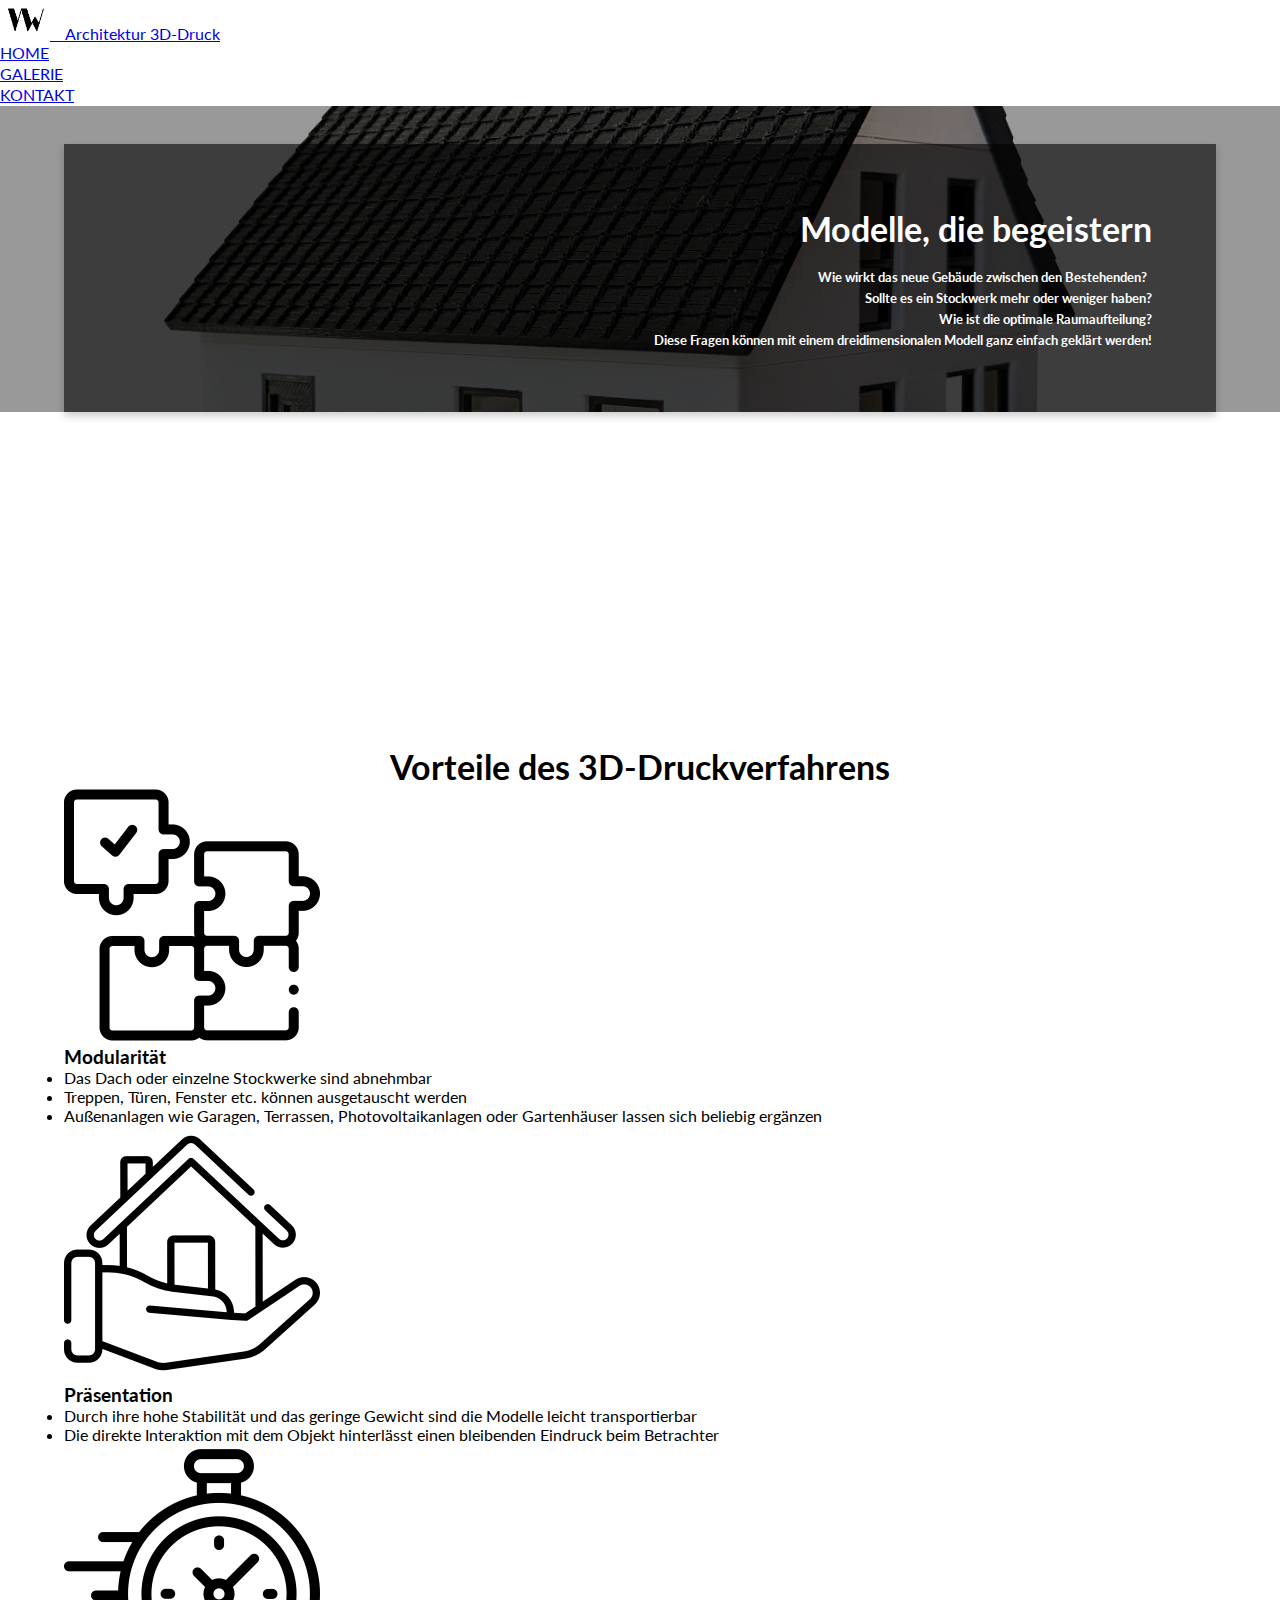
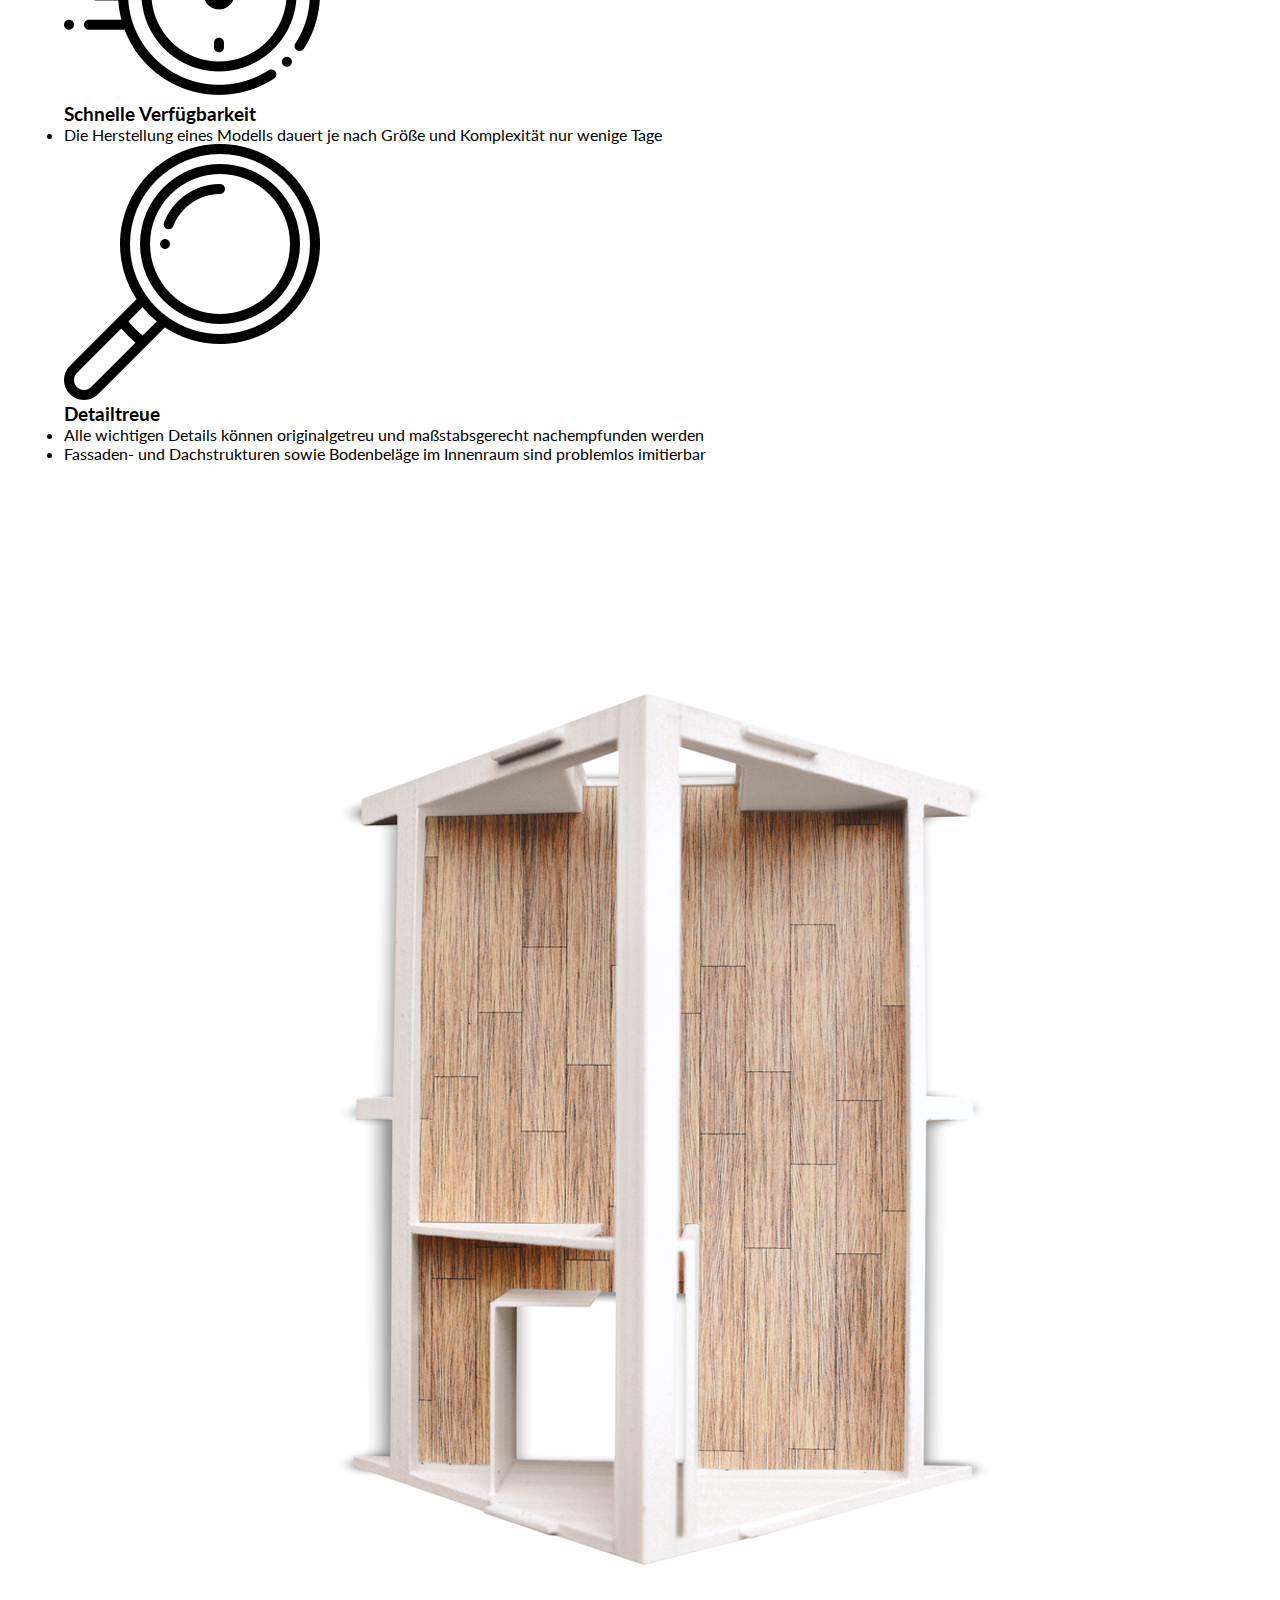
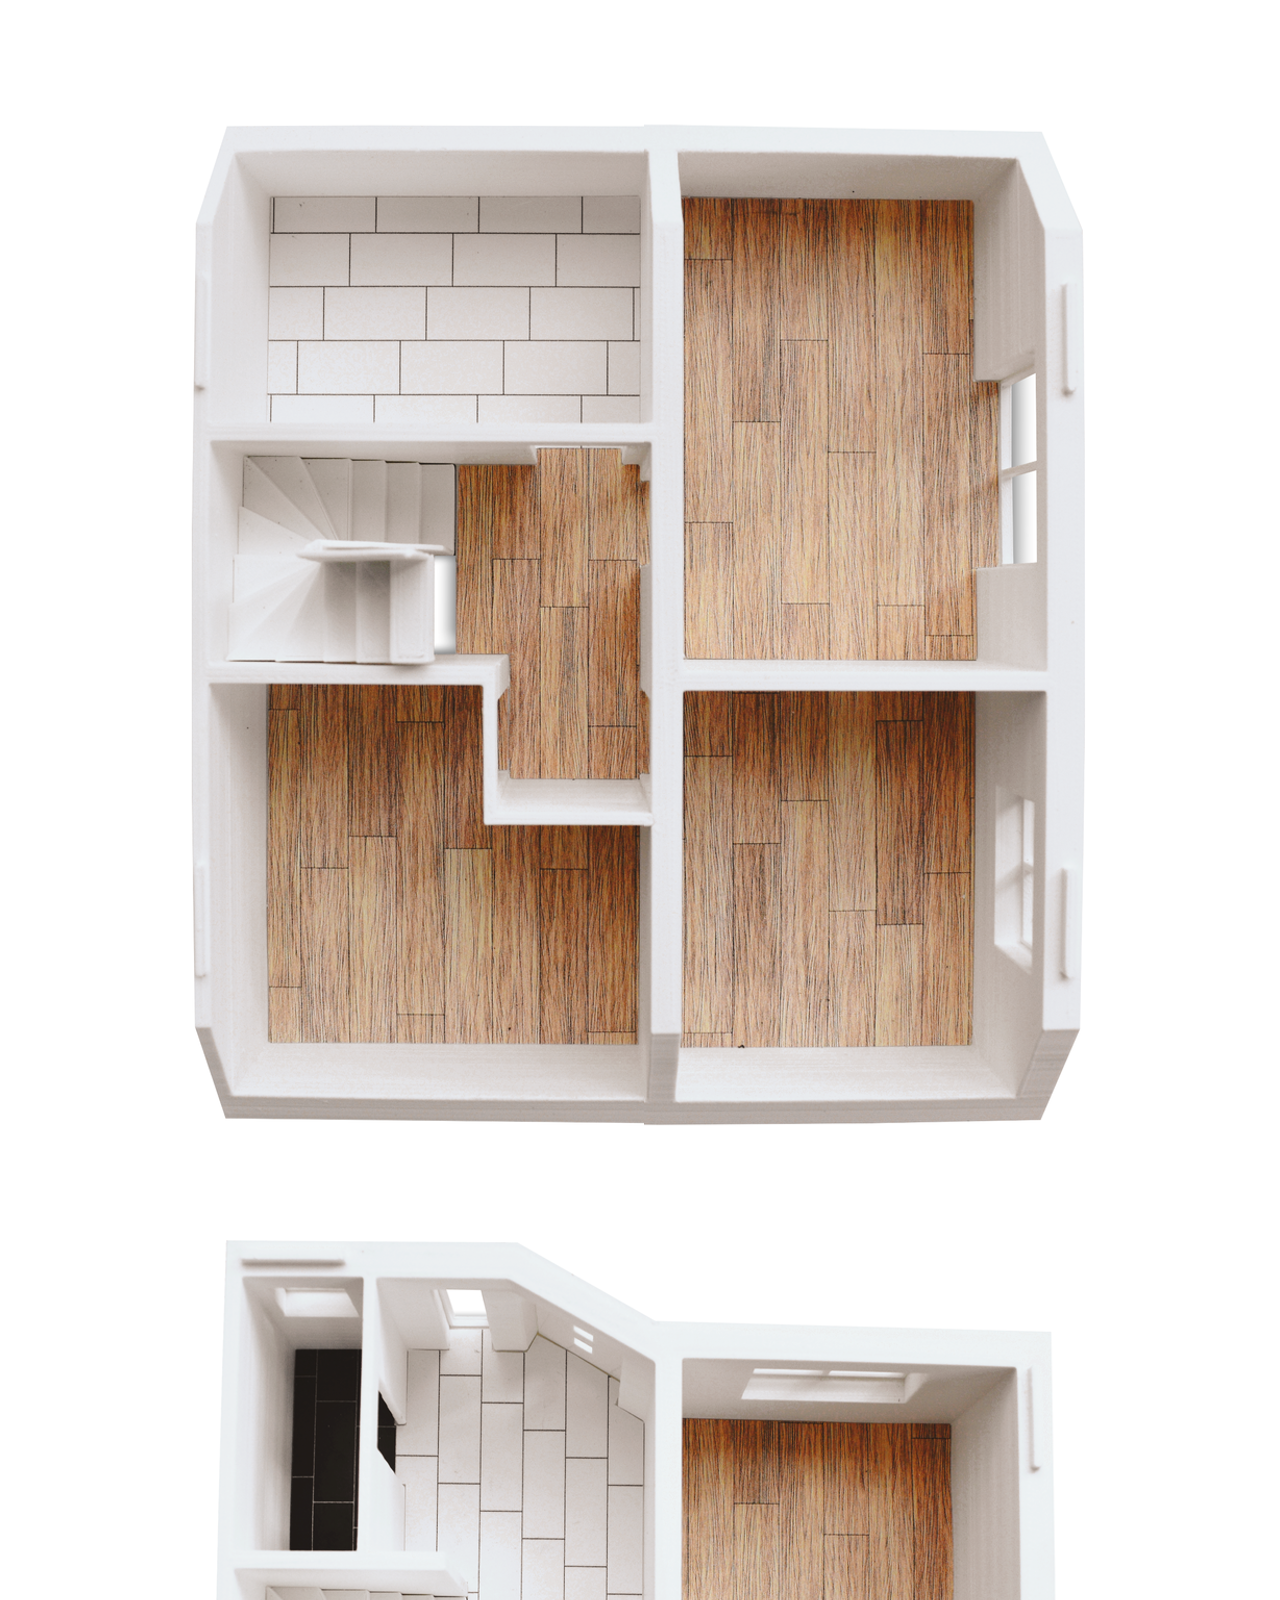
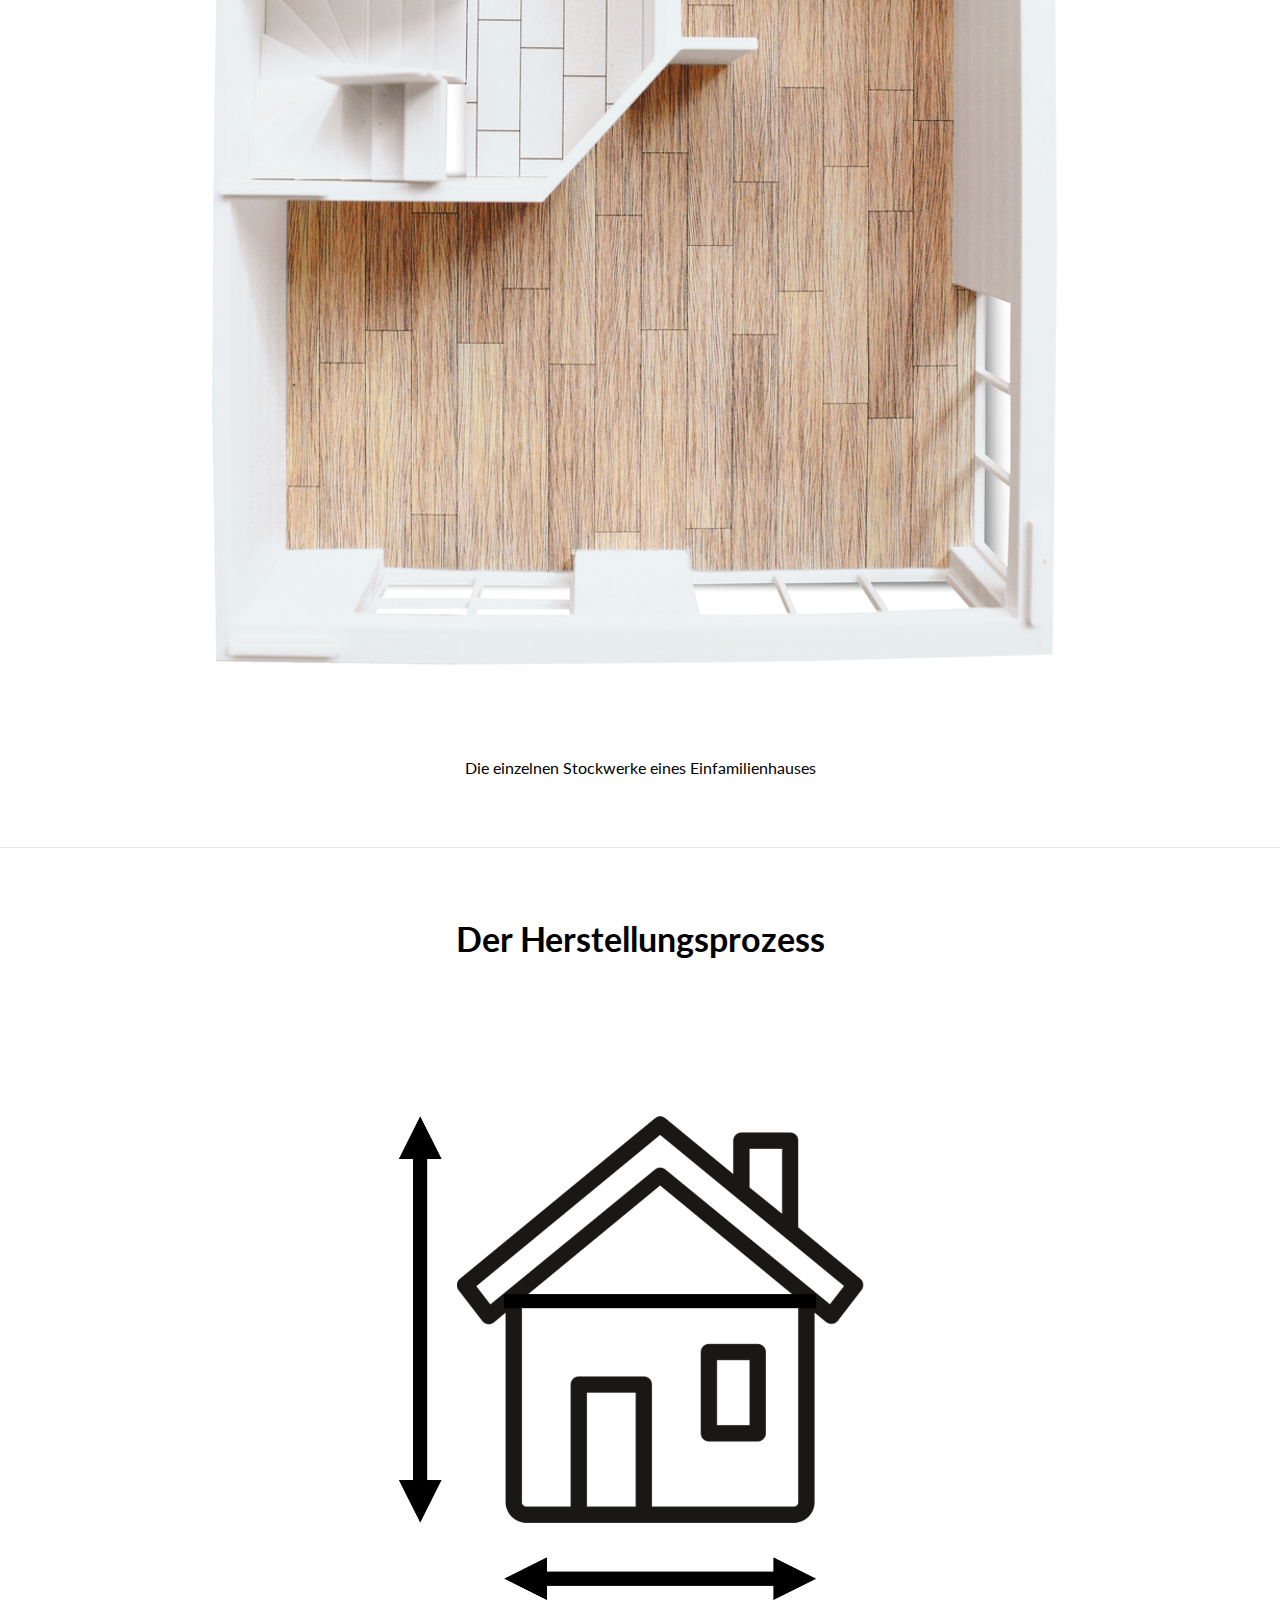
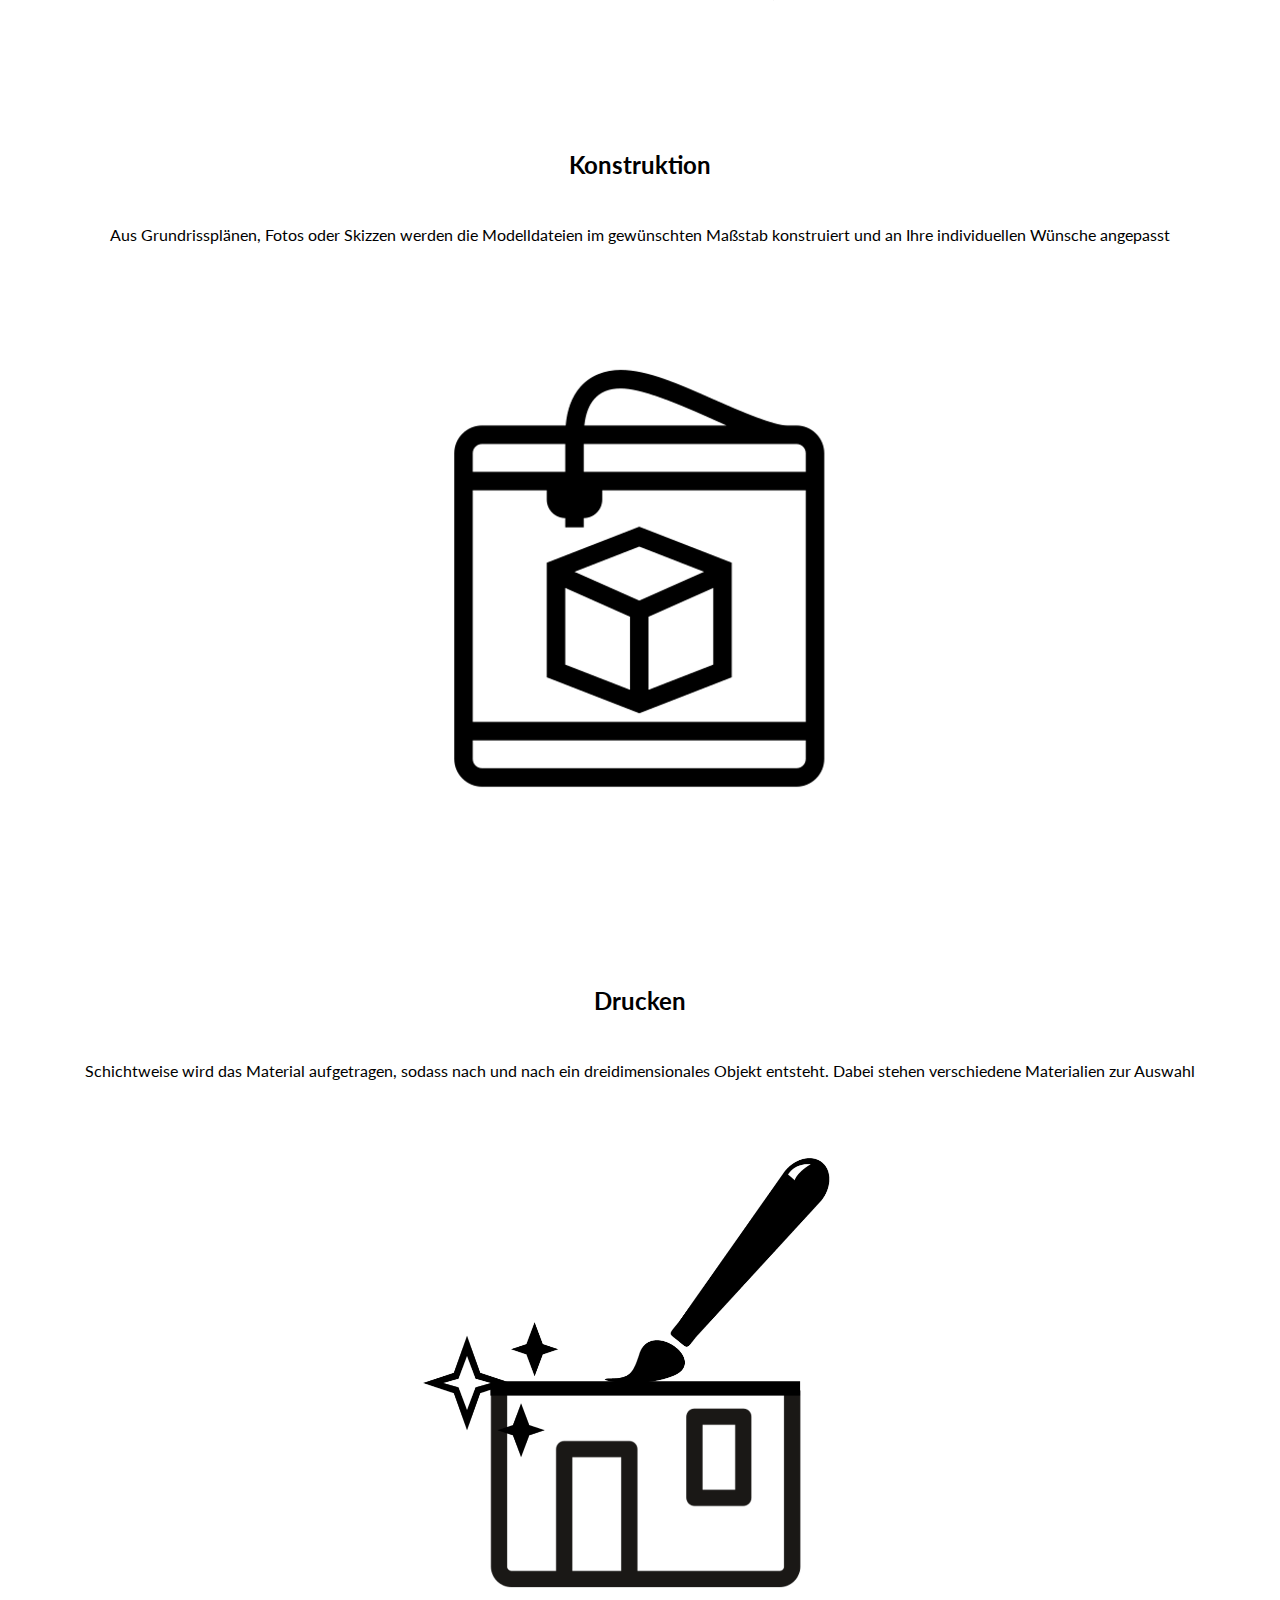
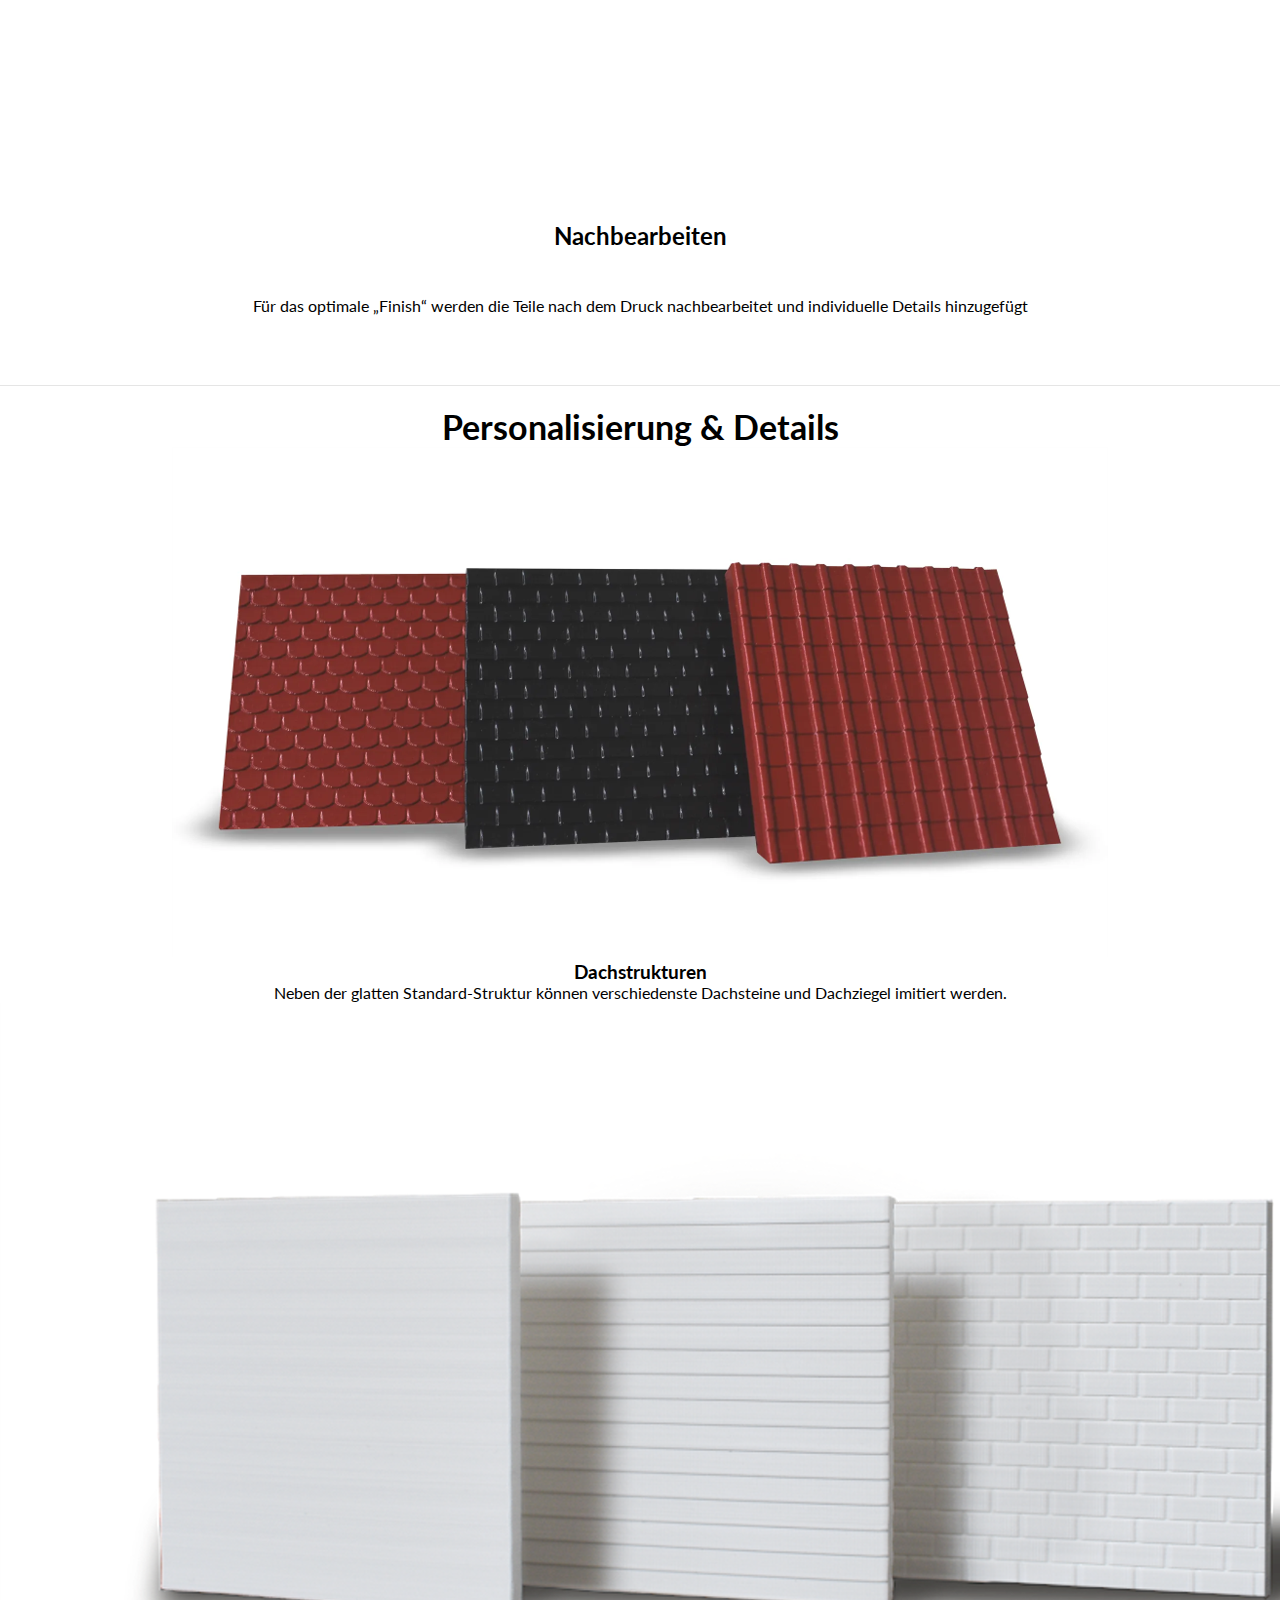
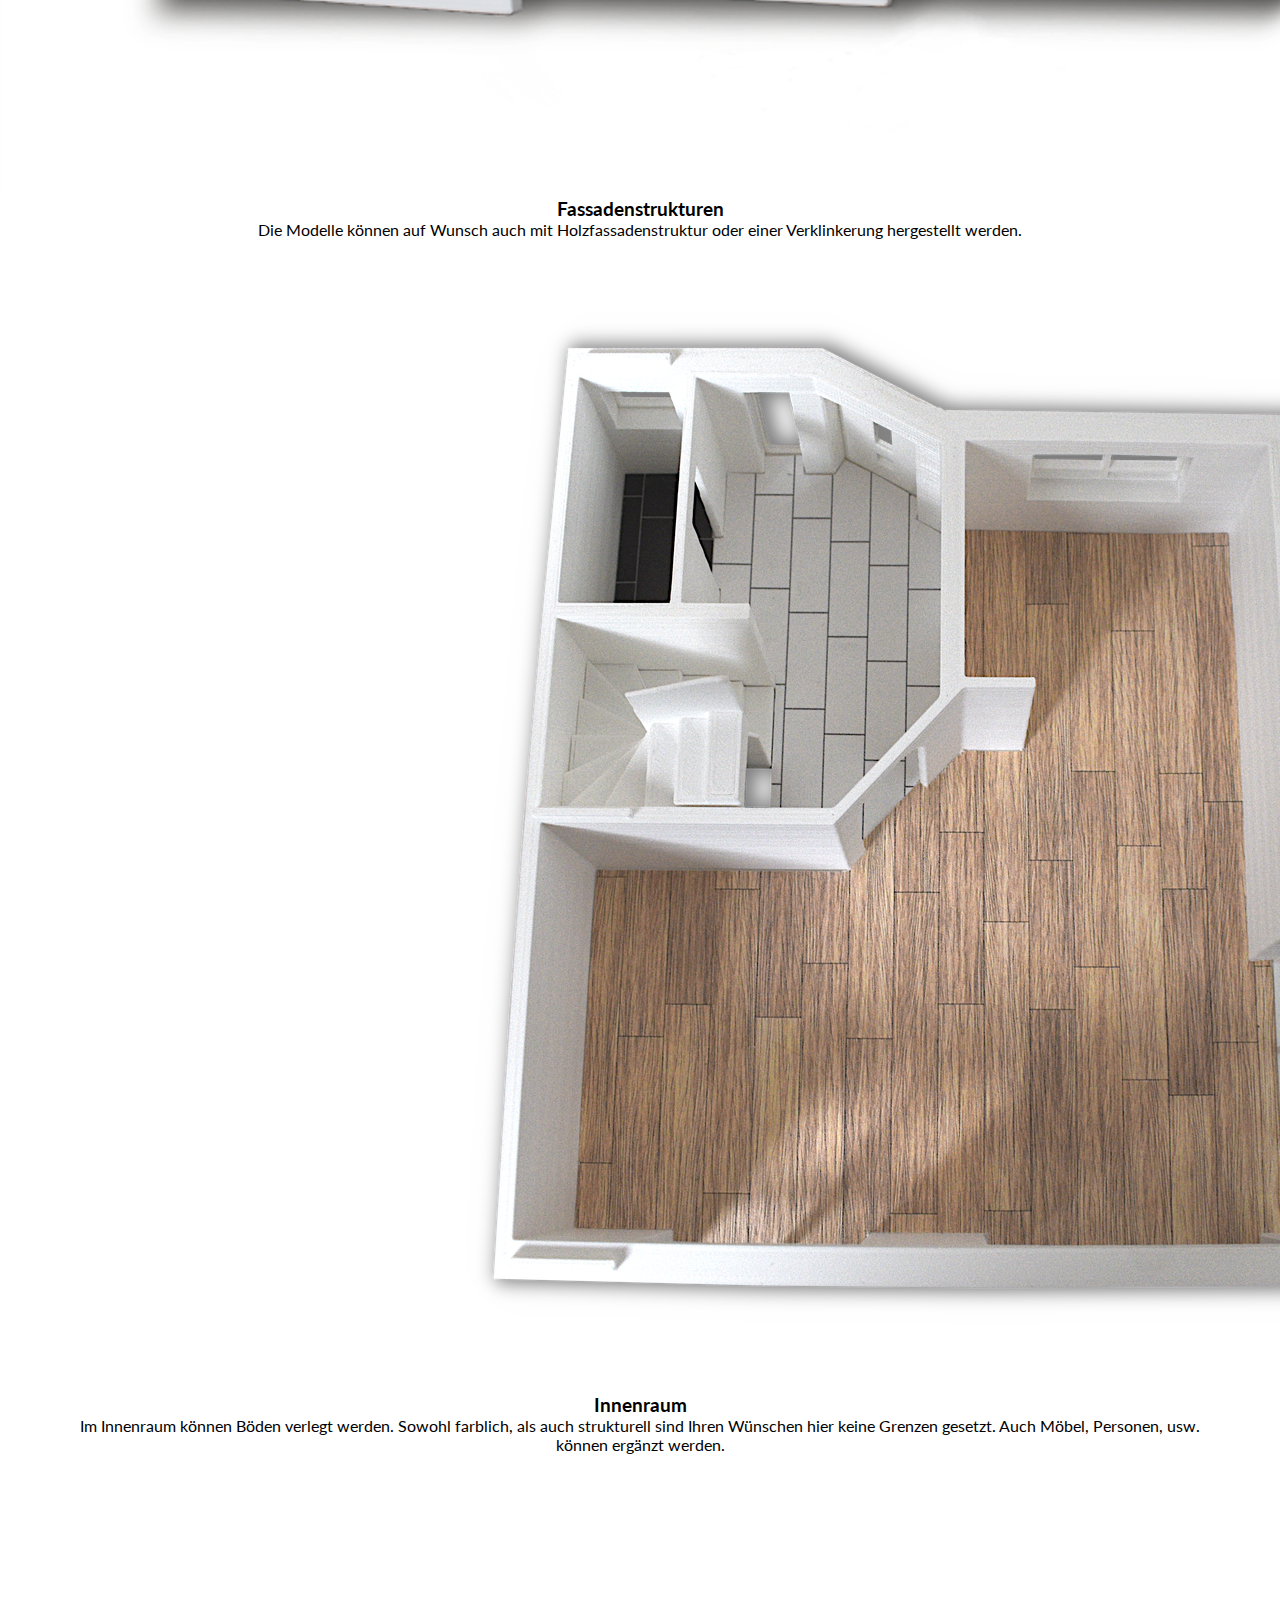
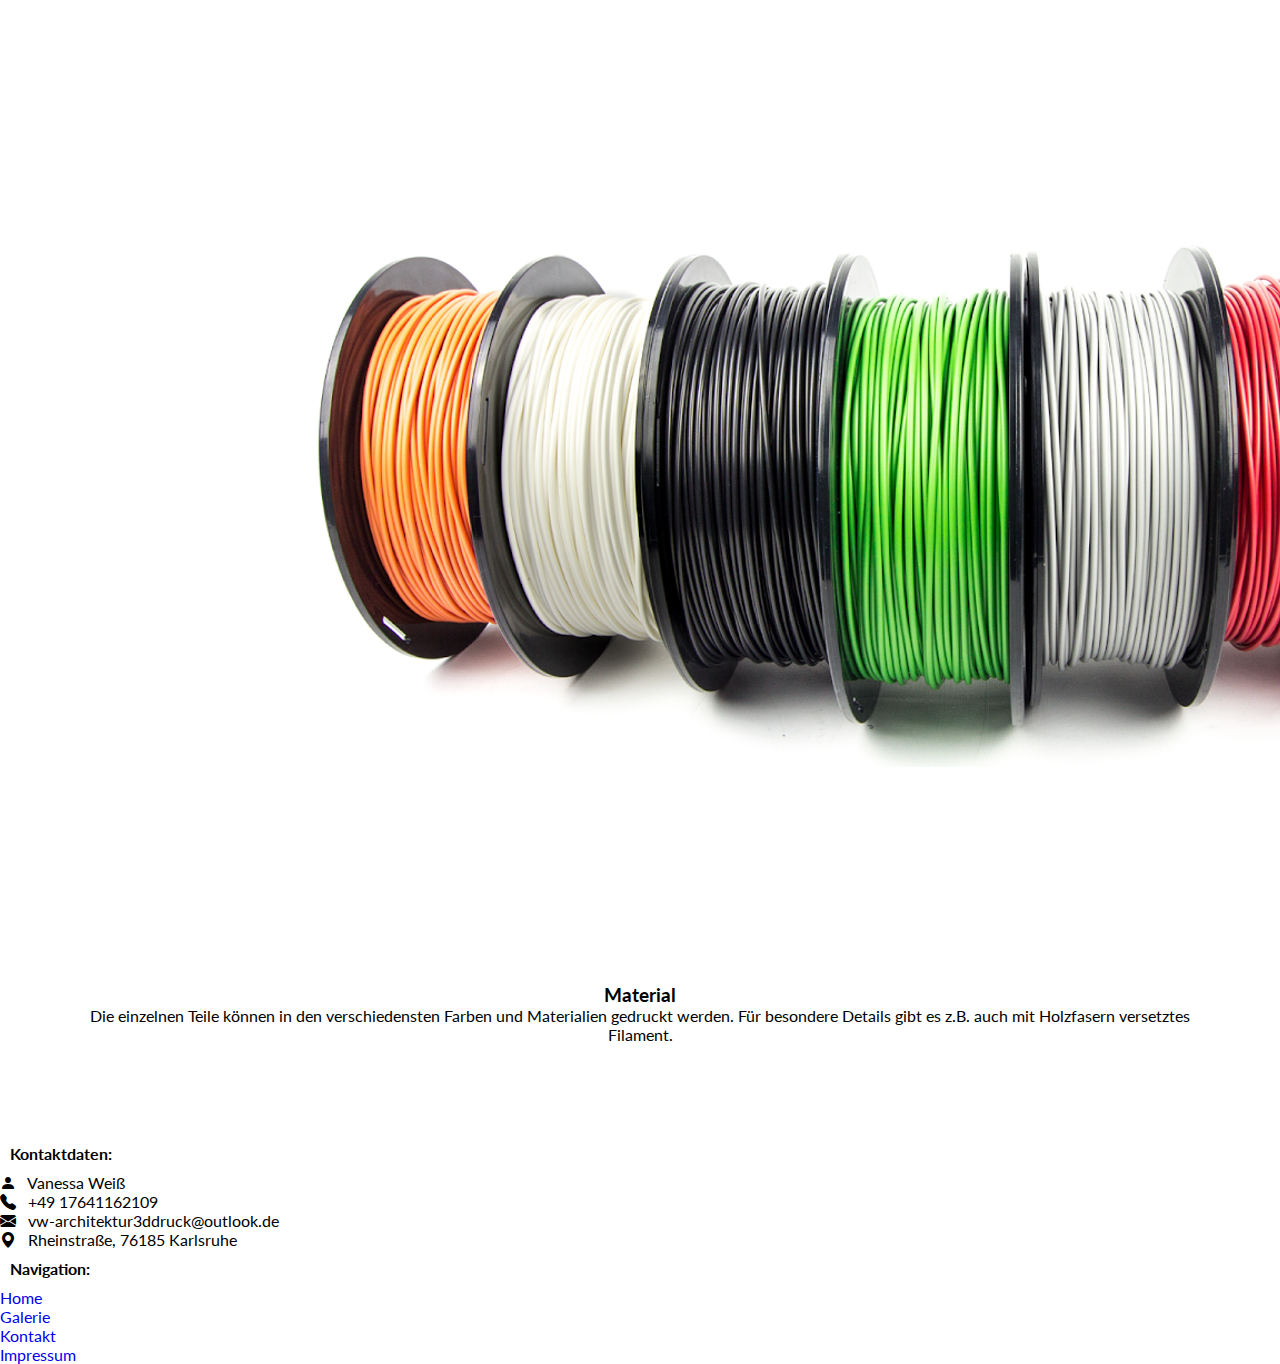
<file: index.html>
<!DOCTYPE html>
<html>
    <head>
        <meta name="viewport" content="width=device-width, initial-scale=1.0">
        <title>Architektur 3D-Druck</title>

        <link rel="stylesheet" href="style.css">
        <link rel="preconnect" href="https://fonts.googleapis.com">
        <link rel="preconnect" href="https://fonts.gstatic.com" crossorigin>
        <link href="https://fonts.googleapis.com/css2?family=Lato:wght@400;700;900&display=swap" rel="stylesheet"> 
        <link href="https://cdn.jsdelivr.net/npm/bootstrap@5.0.2/dist/css/bootstrap.min.css" rel="stylesheet" integrity="sha384-EVSTQN3/azprG1Anm3QDgpJLIm9Nao0Yz1ztcQTwFspd3yD65VohhpuuCOmLASjC" crossorigin="anonymous">
        <script src="https://cdn.jsdelivr.net/npm/bootstrap@5.0.2/dist/js/bootstrap.bundle.min.js" integrity="sha384-MrcW6ZMFYlzcLA8Nl+NtUVF0sA7MsXsP1UyJoMp4YLEuNSfAP+JcXn/tWtIaxVXM" crossorigin="anonymous"></script>
        <!-- Icons--><link rel="stylesheet" href="https://cdn.jsdelivr.net/npm/bootstrap-icons@1.5.0/font/bootstrap-icons.css">
        <link rel="stylesheet" href="https://stackpath.bootstrapcdn.com/font-awesome/4.7.0/css/font-awesome.min.css">
    </head>

    <body>

        <!-- Header -->
        <header class="d-flex flex-wrap justify-content-center py-3 mb-4 border-bottom" style="position: sticky;">
            <a href="/" class="d-flex align-items-center mb-3 mb-md-0 me-md-auto text-dark text-decoration-none">
                <img src="images/Logo.png" width="50" height="40">
                <span class="fs-4">&nbsp;&nbsp;&nbsp;Architektur 3D-Druck</span>
            </a>
            <ul class="nav nav-pills">
                <li class="nav-item"><a href="index.html" class="nav-link link-dark" aria-current="page">HOME</a></li>
                <li class="nav-item"><a href="galerie.html" class="nav-link link-secondary">GALERIE</a></li>
                <li class="nav-item"><a href="kontakt.html" class="nav-link link-secondary">KONTAKT</a></li>
            </ul>
        </header>

        <!-- Eyeatcher auf der Titelseite -->
        <div class="row eyecatcher" style="width: 100vw; border-color: rgba(0, 0, 0, 0.4);">
            <div class="col obererEyecatcher" style="width: 100%; background-repeat: no-repeat; background-position: center;">
                <div class="row" style="height: 100%; background-color: rgba(0, 0, 0, 0.4); padding-top: 3%;">
                    <div class="card" style="background-color: rgba(0, 0, 0, 0.6); text-align: right; margin: auto ; width: 80%; padding: 5%; height: fit-content;">
                        <h1 style="margin-bottom: 20px; color: white;"> Modelle, die begeistern</h1>
                        <h5 style="color: white;margin: 5px;">Wie wirkt das neue Gebäude zwischen den Bestehenden?</h5>
                        <h5 style=" color: white; margin-top: 5px;">Sollte es ein Stockwerk mehr oder weniger haben?</h5>
                        <h5 style=" color: white; margin-top: 5px;">Wie ist die optimale Raumaufteilung?</h5>
                        <h5 style=" color: white; margin-top: 5px;">Diese Fragen können mit einem dreidimensionalen Modell ganz einfach geklärt werden!</h5>
                    </div>

                </div>
            </div>
            
            <div class="col justify-content-center" style="">
                <div class="col untererEyecatcher" style="width: 100%; height: 100%; background-image: url(images/Hansehaus3.png); background-repeat: no-repeat; background-position: center;">
                    <div class="row" style="width: 100%; height: 100%; background-color: rgba(0, 0, 0, 0.4);"></div>
                </div>
                
                <!-- <img src="images/Hansehaus3.png" style="width: 100%;"> -->
            </div>
        </div>

        <!-- Trennlinie
        <div class="container" style="margin-top: 70px; margin-bottom: 70px;">
            <hr>
        </div> -->

        <!-- Vorteile des 3D-Druck-Verfahrens -->
        <div class="container-md" style="justify-content: center; margin-top: 100px;">
            <div class="col-lg-9 justify-content-center" style="margin: auto; max-width: 90%;">
                <h1 style="text-align: center;">Vorteile des 3D-Druckverfahrens</h1>
                <div class="row gy-5 justify-content-center" style="margin: auto;">
                    <div class="col-lg-2 text-center"><img src="images/img_puzzle.png" style="width: 70%; max-width: 20vw;"></div>
                    <div class="col-lg-9">
                        <h3>Modularität</h3>
                        <ul>
                            <li>Das Dach oder einzelne Stockwerke sind abnehmbar</li>
                            <li>Treppen, Türen, Fenster etc. können ausgetauscht werden</li>
                            <li>Außenanlagen wie Garagen, Terrassen, Photovoltaikanlagen oder Gartenhäuser lassen sich beliebig ergänzen</li>
                        </ul>
                    </div>
                </div>
                <div class="row gy-5 justify-content-center" style="margin: auto;">
                    <div class="col-lg-2 text-center"><img src="images/img_presentation.png" style="width: 70%; max-width: 20vw;"></div>
                    <div class="col-lg-9">
                        <h3>Präsentation</h3>
                        <ul>
                          <li>Durch ihre hohe Stabilität und das geringe Gewicht sind die Modelle leicht transportierbar</li>
                          <li>Die direkte Interaktion mit dem Objekt hinterlässt einen bleibenden Eindruck beim Betrachter</li>
                        </ul>
                    </div>
                </div>
                <div class="row gy-5 justify-content-center" style="margin: auto;">
                    <div class="col-lg-2 text-center"><img src="images/img_schnelleVerfuegbarkeit.png" style="width: 70%; max-width: 20vw;"></div>
                    <div class="col-lg-9">
                        <h3>Schnelle Verfügbarkeit</h3>
                        <ul>
                            <li>Die Herstellung eines Modells dauert je nach Größe und Komplexität nur wenige Tage</li>
                        </ul>
                    </div>
                </div>
                <div class="row gy-5 justify-content-center" style="margin: auto;">
                    <div class="col-lg-2 text-center"><img src="images/img_detailtreue.png" style="transform: scaleX(-1); width: 70%; max-width: 20vw;"></div>
                    <div class="col-lg-9">
                        <h3>Detailtreue</h3>
                        <ul>
                            <li>Alle wichtigen Details können originalgetreu und maßstabsgerecht nachempfunden werden</li>
                            <li>Fassaden- und Dachstrukturen sowie Bodenbeläge im Innenraum sind problemlos imitierbar</li>
                        </ul>
                    </div>
                </div>
            </div>
        </div>

        <!-- 3er Bild Innenraum -->
        <div class="container-md" style="margin-top: 70px; margin-bottom: 50px;">
            <div class="row">
                <div class="col" style="text-align: center;">
                    <div class="figure dreierBild">
                        <img src="images/Hockenheim_OG2.png" class="figure-img img-fluid rounded">
                    </div>
                </div>
                <div class="col" style="text-align: center;">
                    <div class="figure dreierBild">
                        <img src="images/Hockenheim_OG1.png" class="figure-img img-fluid rounded">
                    </div>
                </div>
                <div class="col" style="text-align: center;" >
                    <div class="figure dreierBild">
                        <img src="images/Hockenheim_EG.png" class="figure-img img-fluid rounded">
                    </div>
                </div>
            </div>
            <p class="text-muted" style="text-align: center; margin-top: 50px;">Die einzelnen Stockwerke eines Einfamilienhauses</p>
        </div>

        <!-- Trennlinie -->
        <div class="container" style="margin-top: 70px; margin-bottom: 70px;">
            <hr>
        </div>


        <!-- Herstellungsprozess -->
        <div class="row album" style="margin: auto; margin-top: 70px; margin-bottom: 70px; width: 90%; text-align: center;">
            <h1 style="margin-bottom: 50px; text-align: center;">Der Herstellungsprozess</h1>
            <div class="col-lg-4 px-3">
                <div class="figure">
                    <img src="images/ico_kostruktion.png" style="max-width: 60%;">
                </div>
                <h2 style="margin: 4%;">Konstruktion</h2>
                <p>
                    Aus Grundrissplänen, Fotos oder Skizzen werden 
                    die Modelldateien im gewünschten Maßstab konstruiert 
                    und an Ihre individuellen Wünsche angepasst
                </p>
            </div>
            <div class="col-lg-4 px-3">
                <div class="figure">
                    <img src="images/ico_drucken.png" style="max-width: 60%;">
                </div>
                <h2 style="margin: 4%;">Drucken</h2>
                <p>
                    Schichtweise wird das Material aufgetragen, sodass nach 
                    und nach ein dreidimensionales Objekt entsteht. Dabei 
                    stehen verschiedene Materialien zur Auswahl
                </p>
            </div>
            <div class="col-lg-4 px-3">
                <div class="figure">
                    <img src="images/ico_nachbearbeiten.png" style="max-width: 60%;">
                </div>
                <h2 style="margin: 4%;">Nachbearbeiten</h2>
                <p>
                    Für das optimale „Finish“ werden die Teile nach dem Druck 
                    nachbearbeitet und individuelle Details hinzugefügt
                </p>
            </div>
          </div>
         </div>

        <!-- Trennlinie -->
         <div class="container" style="margin-top: 70px; margin-bottom: 20px;">
            <hr>
        </div>

        
        <!-- Personalisierung & Details -->
        <div class="container px-4 py-5" style="margin-bottom: 100px;">
            <h1 style="text-align: center;">Personalisierung & Details</h1>
            <div class="row" style="text-align: center;">
                <div class="col-lg">
                    <figure class="figure">
                        <img src="images/dachstrukturen.png" class="figure-img img-fluid rounded">
                    </figure>
                    <h3 style="text-align: center;">Dachstrukturen</h3>
                    <p style="margin: auto; width: 90%;">
                        Neben der glatten Standard-Struktur können verschiedenste Dachsteine 
                        und Dachziegel imitiert werden.
                    </p>
                </div>
                <div class="col-lg">
                    <figure class="figure">
                        <img src="images/Fassadenstrukturen.png" class="figure-img img-fluid rounded">
                    </figure>
                    <h3 style="text-align: center;">Fassadenstrukturen</h3>
                    <p style="margin: auto; width: 90%;">
                        Die Modelle können auf Wunsch auch mit Holzfassadenstruktur oder 
                        einer Verklinkerung hergestellt werden.
                    </p>
                </div>
            </div>
            <div class="row" style="text-align: center;">
                <div class="col-lg">
                    <figure class="figure">
                        <img src="images/Innenraum.png" class="figure-img img-fluid rounded">
                    </figure>
                    <h3 style="text-align: center;">Innenraum</h3>
                    <p style="margin: auto; width: 90%;">
                        Im Innenraum können Böden verlegt werden. Sowohl farblich, als auch 
                        strukturell sind Ihren Wünschen hier keine Grenzen gesetzt.
                        Auch Möbel, Personen, usw. können ergänzt werden.
                    </p>
                </div>
                <div class="col-lg">
                    <figure class="figure">
                        <img src="images/Filament.png" class="figure-img img-fluid rounded">
                    </figure>
                    <h3 style="text-align: center;">Material</h3>
                    <p style="margin: auto; width: 90%;">
                        Die einzelnen Teile können in den verschiedensten Farben und Materialien 
                        gedruckt werden.
                        Für besondere Details gibt es z.B. auch mit Holzfasern versetztes Filament.
                    </p>
                </div>
            </div>
        </div>

        <!-- Fußzeile -->
        <footer class="footer mt-auto py-3 bg-light" style="margin-bottom: 0;">
            <div class="container">
                <div class="text-muted">
                    <div class="row">
                        <div class="col text-center">
                            <p style="margin: 10px;"><b>Kontaktdaten:</b></p>
                            <p>
                                <i class="bi bi-person-fill"></i>&nbsp;&nbsp; Vanessa Weiß<br>
                                <i class="bi bi-telephone-fill"></i>&nbsp;&nbsp; +49 17641162109<br>
                                <i class="bi bi-envelope-fill"></i>&nbsp;&nbsp; vw-architektur3ddruck@outlook.de<br>
                                <i class="bi bi-geo-alt-fill"></i>&nbsp;&nbsp; Rheinstraße, 76185 Karlsruhe
                            </p>
                        </div>
                        <div class="col text-center">
                            <p style="margin: 10px;"><b>Navigation:</b></p>
                            <a href="index.html" class="text-secondary mylink">Home</a><br>
                            <a href="galerie.html" class="text-secondary mylink">Galerie</a><br>
                            <a href="kontakt.html" class="text-secondary mylink">Kontakt</a><br>
                            <a href="impressum.html" class="text-secondary mylink">Impressum</a>
                        </div>
                    </div>
                </div>
            </div>
        </footer>   

        
    </body>

    
</html>
</file>
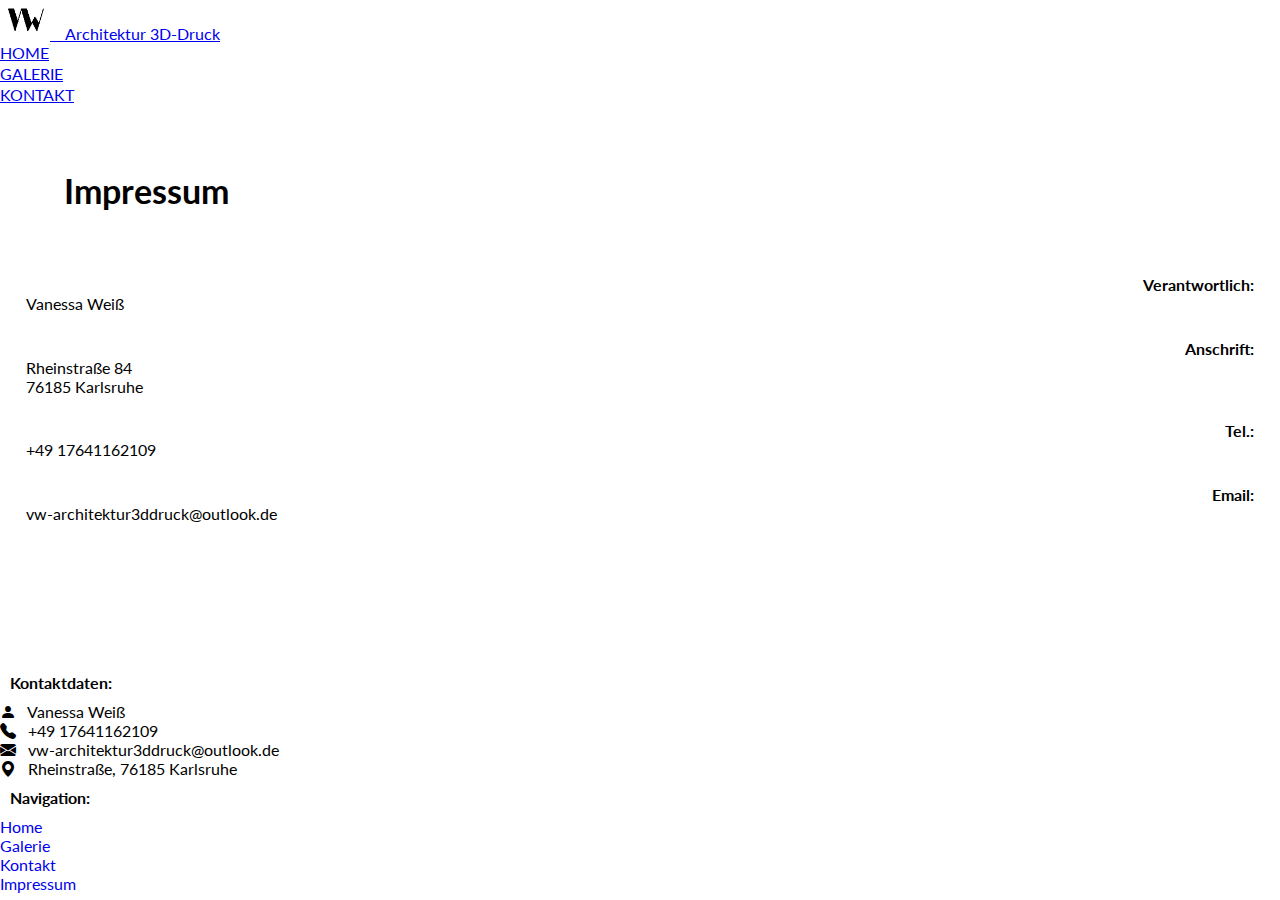
<file: impressum.html>
<!DOCTYPE html>
<html>
    <head>
        <meta name="viewport" content="width=device-width, initial-scale=1.0">
        <title>Architektur 3D-Druck</title>

        <link rel="stylesheet" href="style.css">
        <link rel="preconnect" href="https://fonts.googleapis.com">
        <link rel="preconnect" href="https://fonts.gstatic.com" crossorigin>
        <link href="https://fonts.googleapis.com/css2?family=Lato:wght@400;700&family=Source+Sans+Pro&family=Zen+Loop&display=swap" rel="stylesheet"> 
        <link href="https://cdn.jsdelivr.net/npm/bootstrap@5.0.2/dist/css/bootstrap.min.css" rel="stylesheet" integrity="sha384-EVSTQN3/azprG1Anm3QDgpJLIm9Nao0Yz1ztcQTwFspd3yD65VohhpuuCOmLASjC" crossorigin="anonymous">
        <script src="https://cdn.jsdelivr.net/npm/bootstrap@5.0.2/dist/js/bootstrap.bundle.min.js" integrity="sha384-MrcW6ZMFYlzcLA8Nl+NtUVF0sA7MsXsP1UyJoMp4YLEuNSfAP+JcXn/tWtIaxVXM" crossorigin="anonymous"></script>
        <!-- Icons--><link rel="stylesheet" href="https://cdn.jsdelivr.net/npm/bootstrap-icons@1.5.0/font/bootstrap-icons.css">
        <link rel="stylesheet" href="https://stackpath.bootstrapcdn.com/font-awesome/4.7.0/css/font-awesome.min.css">
    </head>

    <body class="d-flex flex-column min-vh-100">

        <!-- Header -->
       <header class="d-flex flex-wrap justify-content-center py-3 mb-4 border-bottom">
            <a href="/" class="d-flex align-items-center mb-3 mb-md-0 me-md-auto text-dark text-decoration-none">
                <img src="images/Logo.png" width="50" height="40">
                <span class="fs-4">&nbsp;&nbsp;&nbsp;Architektur 3D-Druck</span>

            </a>
            <ul class="nav nav-pills">
                <li class="nav-item"><a href="index.html" class="nav-link link-secondary">HOME</a></li>
                <li class="nav-item"><a href="galerie.html" class="nav-link link-secondary">GALERIE</a></li>
                <li class="nav-item"><a href="kontakt.html" class="nav-link link-secondary">KONTAKT</a></li>
            </ul>
        </header>

        <div class="container text-center justify-content-center" style="margin-bottom: 150px;">
            <h1 style="margin: 5%;">Impressum</h1>
                <div class="col-lg-6" style="margin: auto;">
                    <div class="row rowImpressum">
                        <div class="col px-2 list-left"><b>Verantwortlich:</b></div>
                        <div class="col px-2 list-right">Vanessa Weiß</div>
                    </div>
                    <div class="row rowImpressum">
                        <div class="col px-2 list-left"><B>Anschrift:</B></div>
                        <div class="col px-2 list-right">Rheinstraße 84<br>76185 Karlsruhe</div>
                    </div>
                    <div class="row rowImpressum">
                        <div class="col px-2 list-left"><b>Tel.:</b></div>
                        <div class="col px-2 list-right">+49 17641162109</div>
                    </div>
                    <div class="row rowImpressum">
                        <div class="col px-2 list-left"><b>Email:</b></div>
                        <div class="col px-2 list-right">vw-architektur3ddruck@outlook.de</div>
                    </div>
                    <!-- <div class="row">
                        <div class="col" style="text-align: right;">USt-IdNr:</div>
                        <div class="col" style="text-align: left;">DE 1234</div>
                    </div> -->
                </div>
            </div>
        </div>


        <!-- Fußzeile -->
        <footer class="footer mt-auto py-3 bg-light" style="margin-bottom: 0;">
            <div class="container">
                <div class="text-muted">
                    <div class="row rowoverlay">
                        <div class="col text-center">
                            <p style="margin: 10px;"><b>Kontaktdaten:</b></p>
                            <p>
                                <i class="bi bi-person-fill"></i>&nbsp;&nbsp; Vanessa Weiß<br>
                                <i class="bi bi-telephone-fill"></i>&nbsp;&nbsp; +49 17641162109<br>
                                <i class="bi bi-envelope-fill"></i>&nbsp;&nbsp; vw-architektur3ddruck@outlook.de<br>
                                <i class="bi bi-geo-alt-fill"></i>&nbsp;&nbsp; Rheinstraße, 76185 Karlsruhe
                            </p>
                        </div>
                        <div class="col text-center">
                            <p style="margin: 10px;"><b>Navigation:</b></p>
                            <a href="index.html" class="text-secondary mylink">Home</a><br>
                            <a href="galerie.html" class="text-secondary mylink">Galerie</a><br>
                            <a href="kontakt.html" class="text-secondary mylink">Kontakt</a><br>
                            <a href="impressum.html" class="text-secondary mylink">Impressum</a>
                        </div>
                    </div>
                </div>
            </div>
        </footer>  

    </body>
</html>
</file>
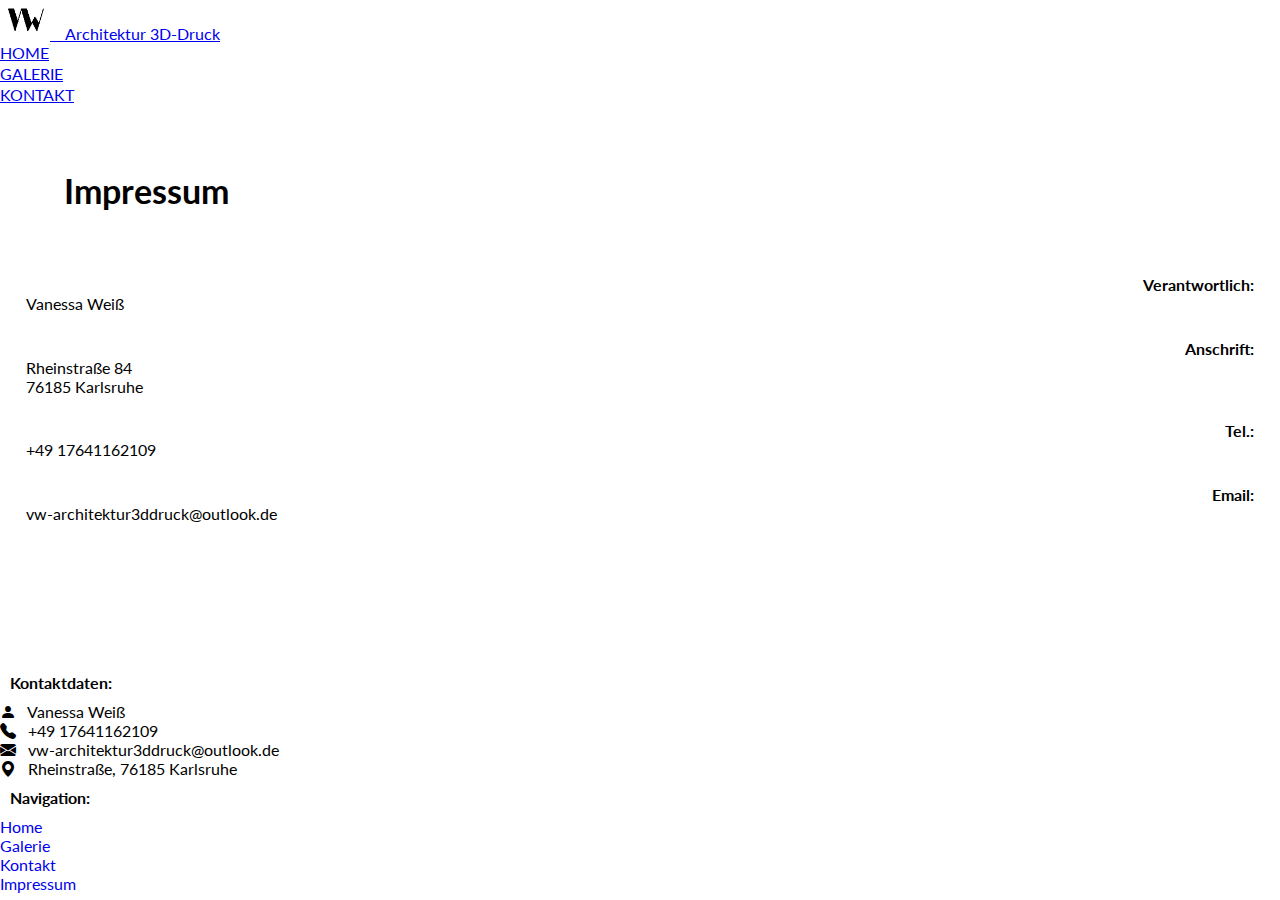
<file: impressum_bootstrap.html>
<!DOCTYPE html>
<html>
    <head>
        <meta name="viewport" content="width=device-width, initial-scale=1.0">
        <title>Architektur 3D-Druck</title>

        <link rel="stylesheet" href="style_bootstrap.css">
        <link rel="preconnect" href="https://fonts.googleapis.com">
        <link rel="preconnect" href="https://fonts.gstatic.com" crossorigin>
        <link href="https://fonts.googleapis.com/css2?family=Lato:wght@400;700&family=Source+Sans+Pro&family=Zen+Loop&display=swap" rel="stylesheet"> 
        <link href="https://cdn.jsdelivr.net/npm/bootstrap@5.0.2/dist/css/bootstrap.min.css" rel="stylesheet" integrity="sha384-EVSTQN3/azprG1Anm3QDgpJLIm9Nao0Yz1ztcQTwFspd3yD65VohhpuuCOmLASjC" crossorigin="anonymous">
        <script src="https://cdn.jsdelivr.net/npm/bootstrap@5.0.2/dist/js/bootstrap.bundle.min.js" integrity="sha384-MrcW6ZMFYlzcLA8Nl+NtUVF0sA7MsXsP1UyJoMp4YLEuNSfAP+JcXn/tWtIaxVXM" crossorigin="anonymous"></script>
        <!-- Icons--><link rel="stylesheet" href="https://cdn.jsdelivr.net/npm/bootstrap-icons@1.5.0/font/bootstrap-icons.css">
        <link rel="stylesheet" href="https://stackpath.bootstrapcdn.com/font-awesome/4.7.0/css/font-awesome.min.css">
    </head>

    <body class="d-flex flex-column min-vh-100">

        <!-- Header -->
       <header class="d-flex flex-wrap justify-content-center py-3 mb-4 border-bottom">
            <a href="/" class="d-flex align-items-center mb-3 mb-md-0 me-md-auto text-dark text-decoration-none">
                <img src="images/Logo.png" width="50" height="40">
                <span class="fs-4">&nbsp;&nbsp;&nbsp;Architektur 3D-Druck</span>

            </a>
            <ul class="nav nav-pills">
                <li class="nav-item"><a href="index_bootstrap.html" class="nav-link link-secondary">HOME</a></li>
                <li class="nav-item"><a href="galerie_bootstrap.html" class="nav-link link-secondary">GALERIE</a></li>
                <li class="nav-item"><a href="kontakt_bootstrap.html" class="nav-link link-secondary">KONTAKT</a></li>
            </ul>
        </header>

        <div class="container text-center justify-content-center" style="margin-bottom: 150px;">
            <h1 style="margin: 5%;">Impressum</h1>
                <div class="col-lg-6" style="margin: auto;">
                    <div class="row rowImpressum">
                        <div class="col px-2 list-left"><b>Verantwortlich:</b></div>
                        <div class="col px-2 list-right">Vanessa Weiß</div>
                    </div>
                    <div class="row rowImpressum">
                        <div class="col px-2 list-left"><B>Anschrift:</B></div>
                        <div class="col px-2 list-right">Rheinstraße 84<br>76185 Karlsruhe</div>
                    </div>
                    <div class="row rowImpressum">
                        <div class="col px-2 list-left"><b>Tel.:</b></div>
                        <div class="col px-2 list-right">+49 17641162109</div>
                    </div>
                    <div class="row rowImpressum">
                        <div class="col px-2 list-left"><b>Email:</b></div>
                        <div class="col px-2 list-right">vw-architektur3ddruck@outlook.de</div>
                    </div>
                    <!-- <div class="row">
                        <div class="col" style="text-align: right;">USt-IdNr:</div>
                        <div class="col" style="text-align: left;">DE 1234</div>
                    </div> -->
                </div>
            </div>
        </div>


        <!-- Fußzeile -->
        <footer class="footer mt-auto py-3 bg-light" style="margin-bottom: 0;">
            <div class="container">
                <div class="text-muted">
                    <div class="row rowoverlay">
                        <div class="col text-center">
                            <p style="margin: 10px;"><b>Kontaktdaten:</b></p>
                            <p>
                                <i class="bi bi-person-fill"></i>&nbsp;&nbsp; Vanessa Weiß<br>
                                <i class="bi bi-telephone-fill"></i>&nbsp;&nbsp; +49 17641162109<br>
                                <i class="bi bi-envelope-fill"></i>&nbsp;&nbsp; vw-architektur3ddruck@outlook.de<br>
                                <i class="bi bi-geo-alt-fill"></i>&nbsp;&nbsp; Rheinstraße, 76185 Karlsruhe
                            </p>
                        </div>
                        <div class="col text-center">
                            <p style="margin: 10px;"><b>Navigation:</b></p>
                            <a href="index_bootstrap.html" class="text-secondary mylink">Home</a><br>
                            <a href="galerie_bootstrap.html" class="text-secondary mylink">Galerie</a><br>
                            <a href="kontakt_bootstrap.html" class="text-secondary mylink">Kontakt</a><br>
                            <a href="impressum_bootstrap.html" class="text-secondary mylink">Impressum</a>
                        </div>
                    </div>
                </div>
            </div>
        </footer>  

    </body>
</html>
</file>
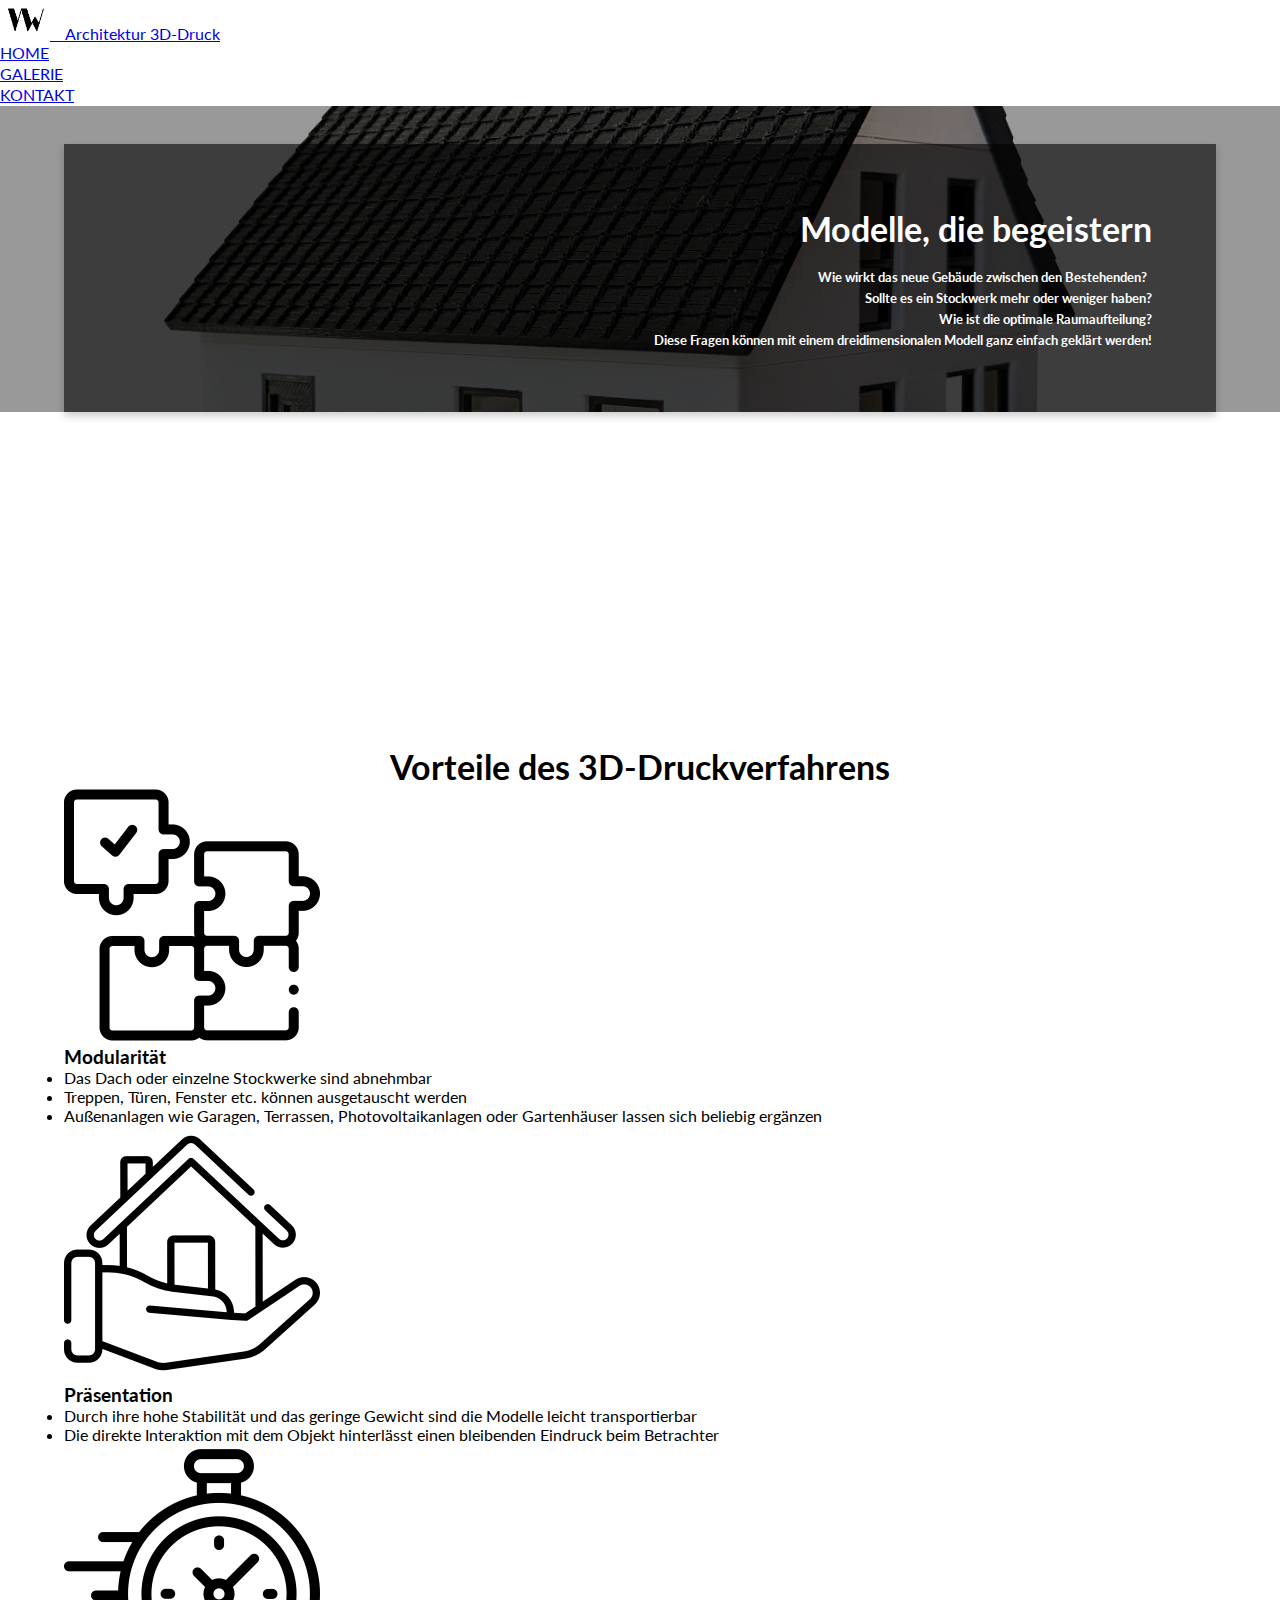
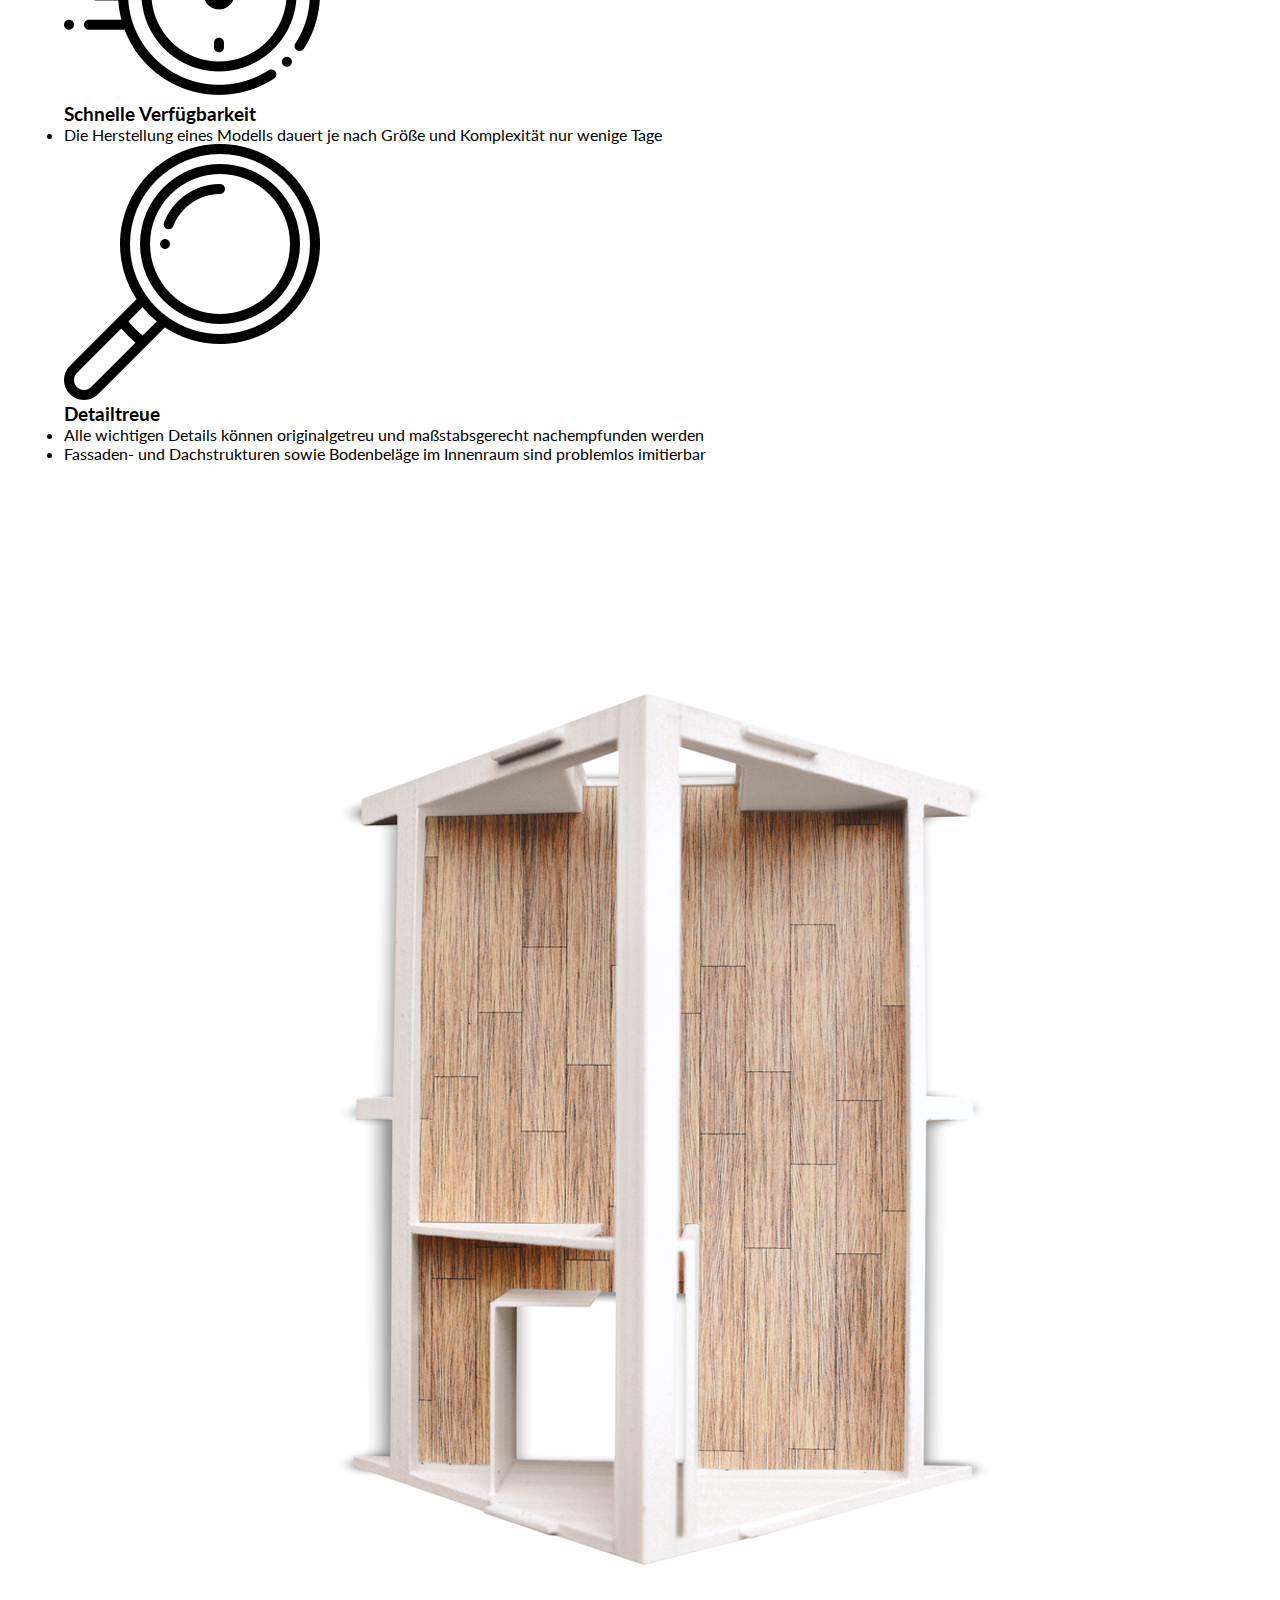
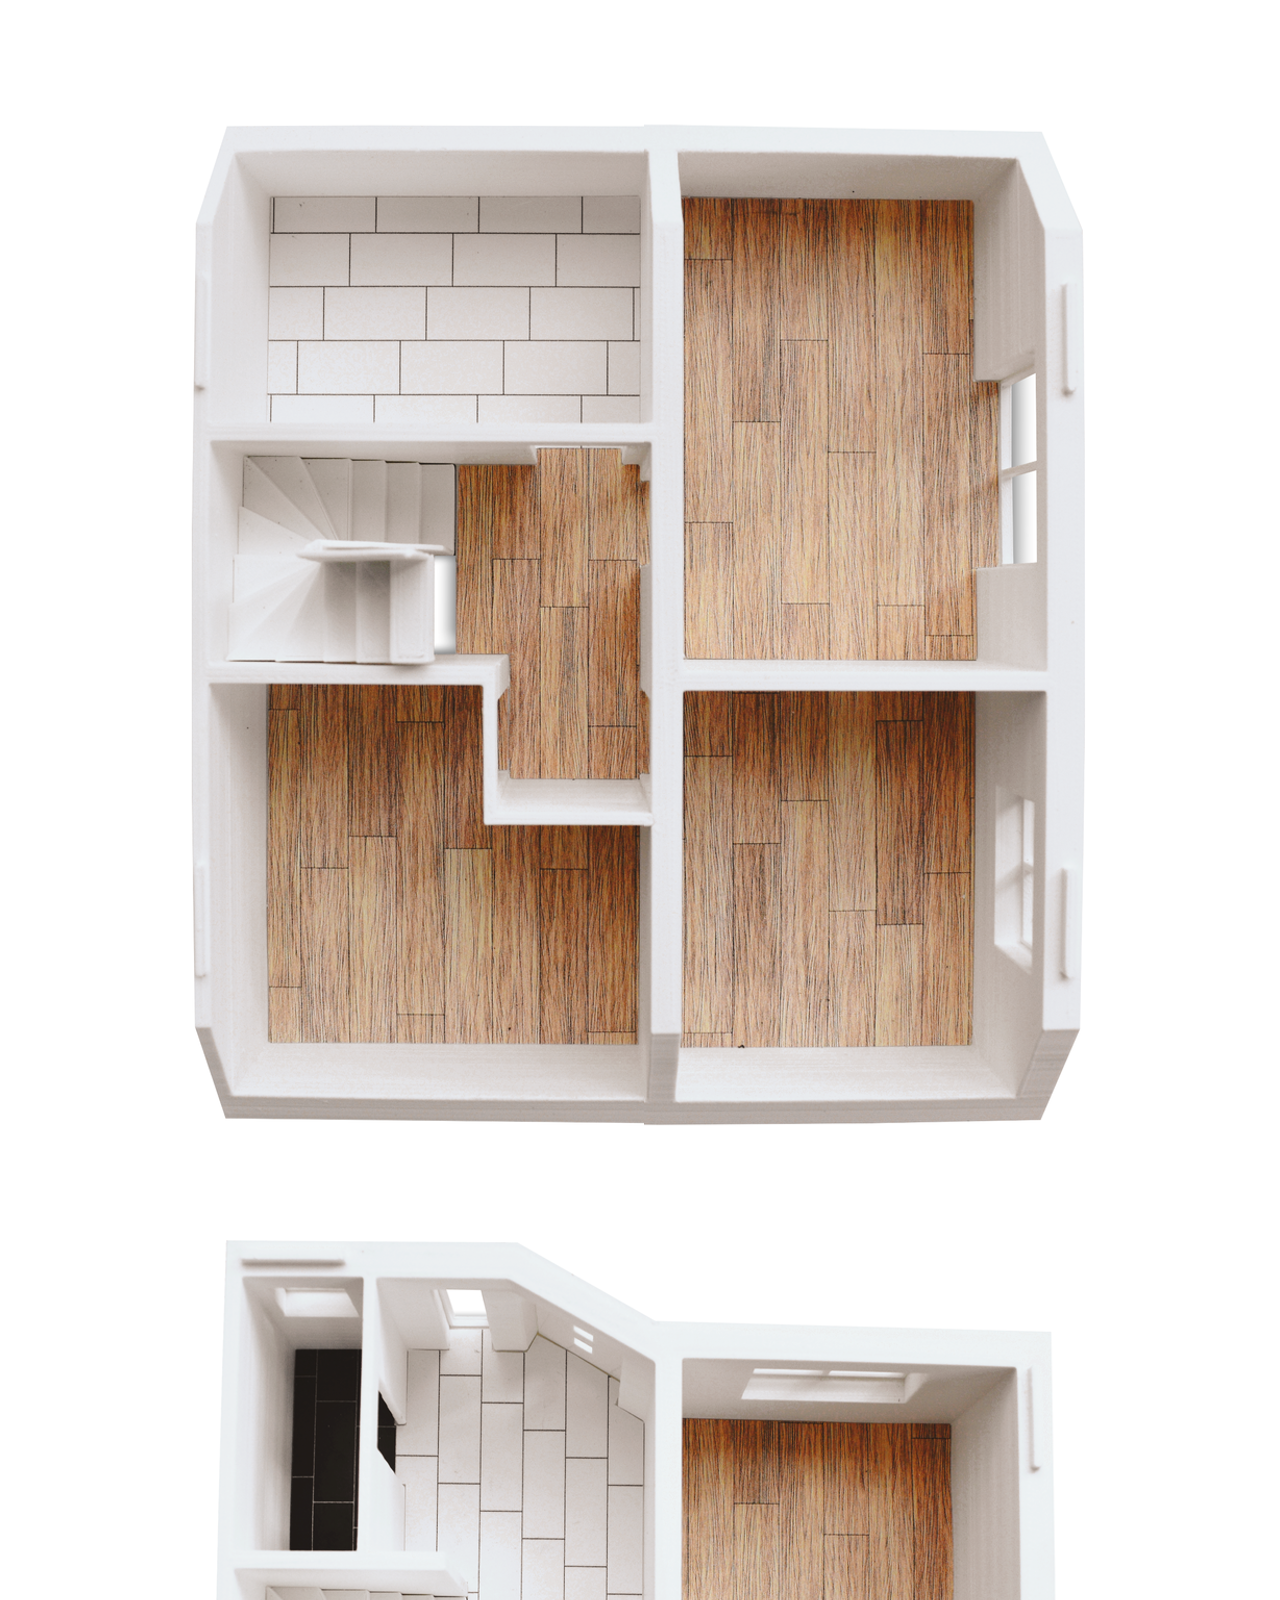
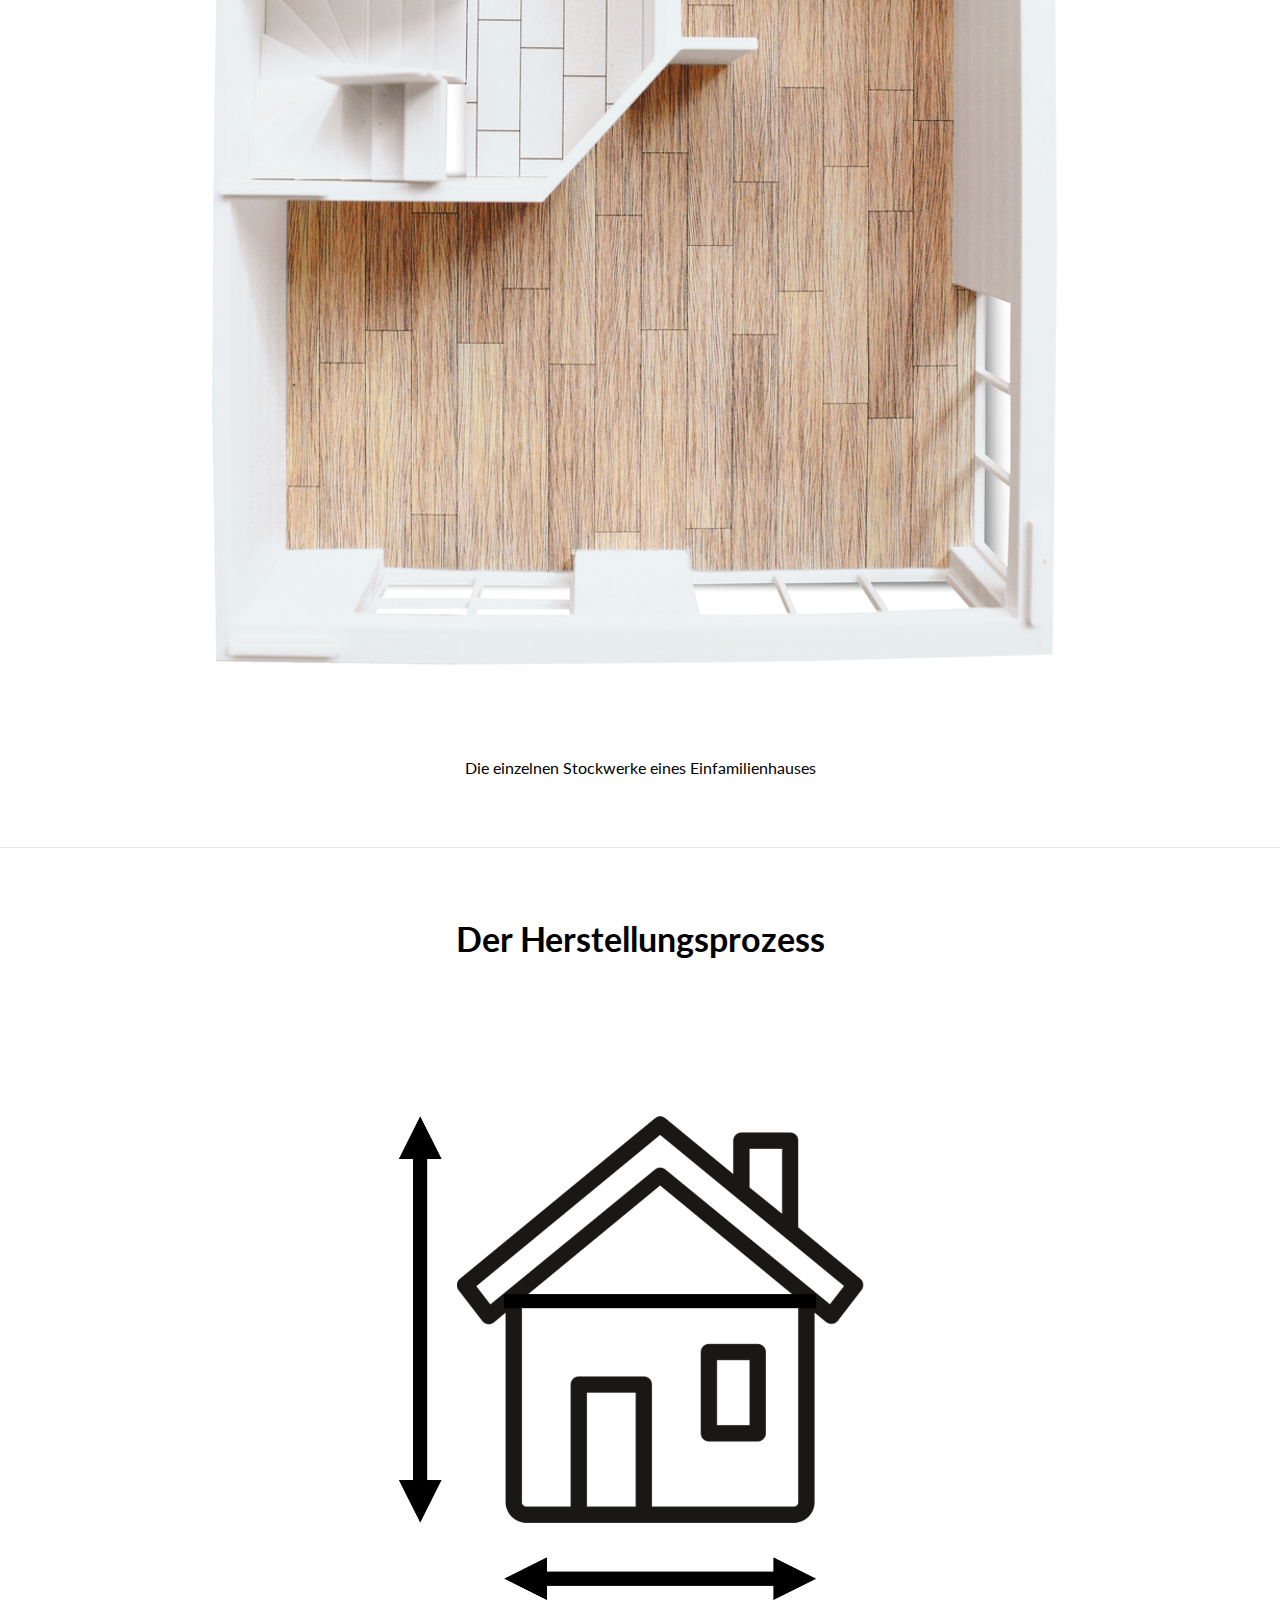
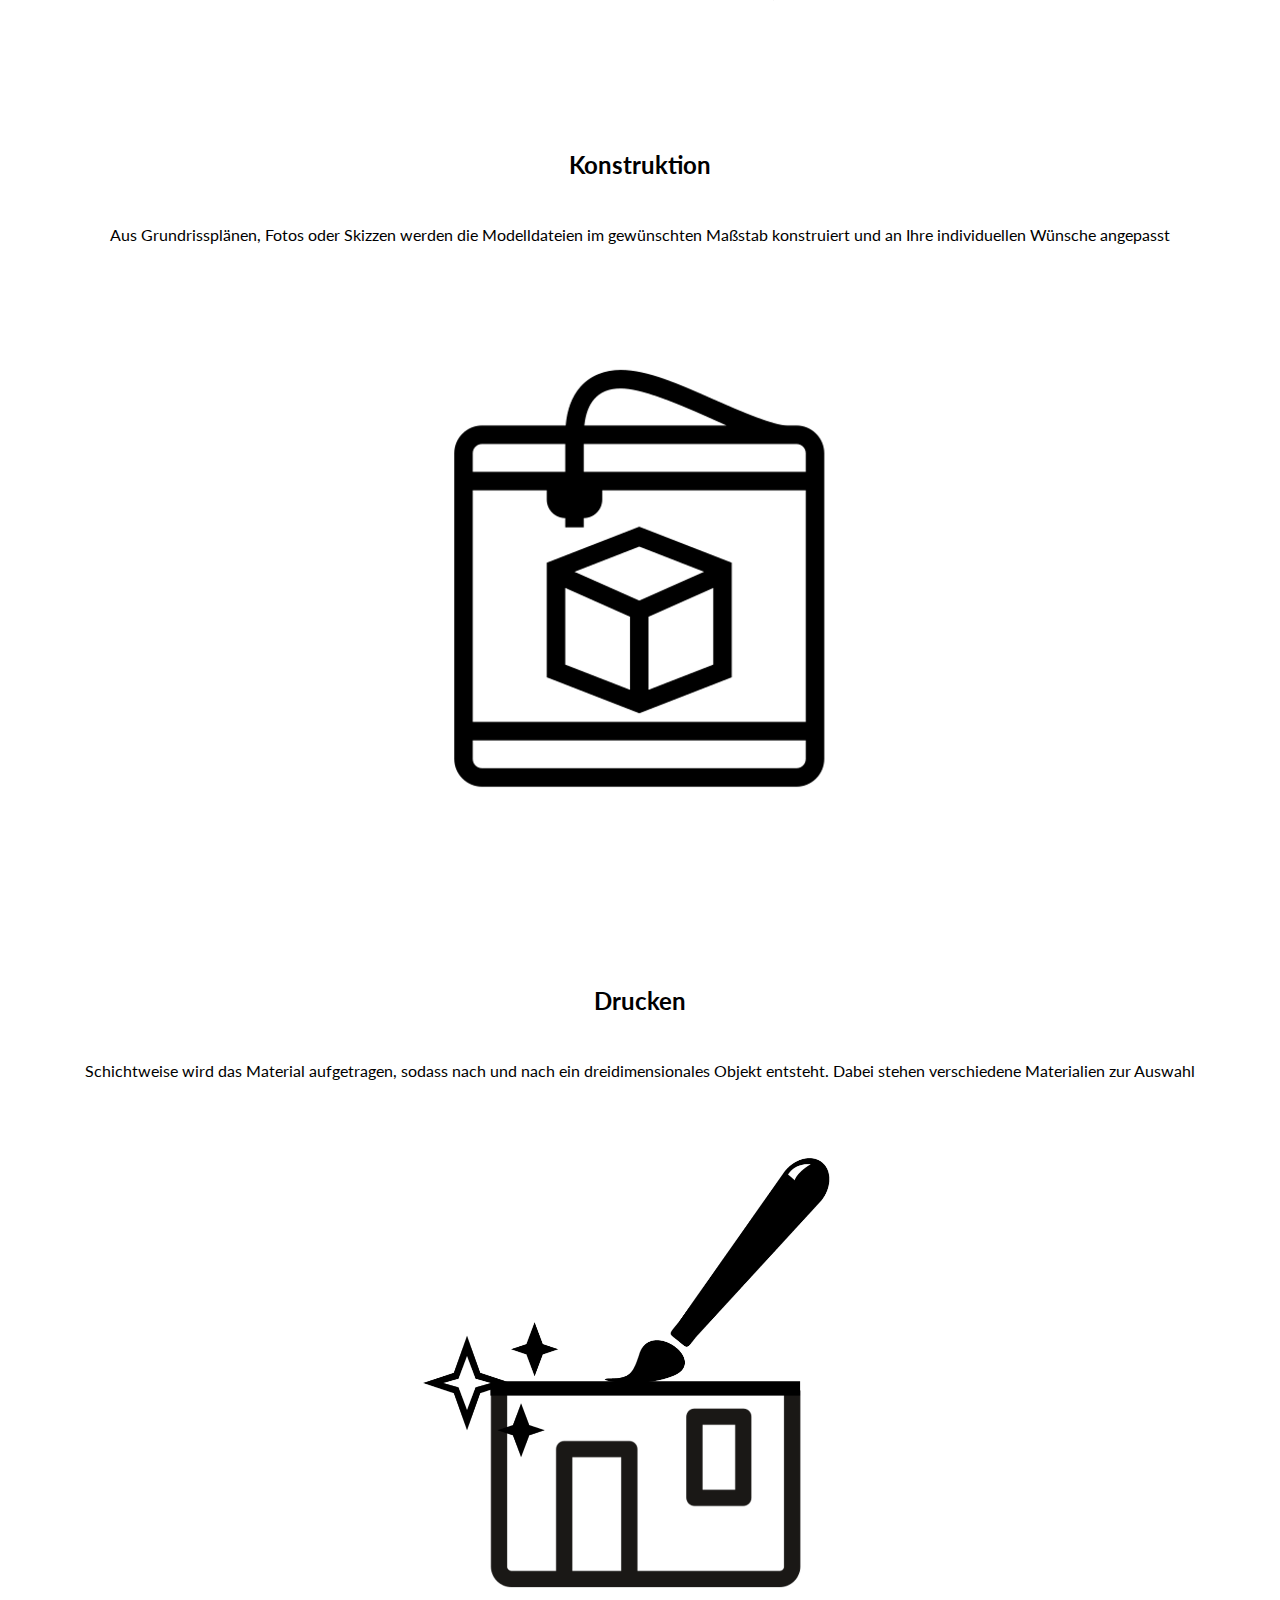
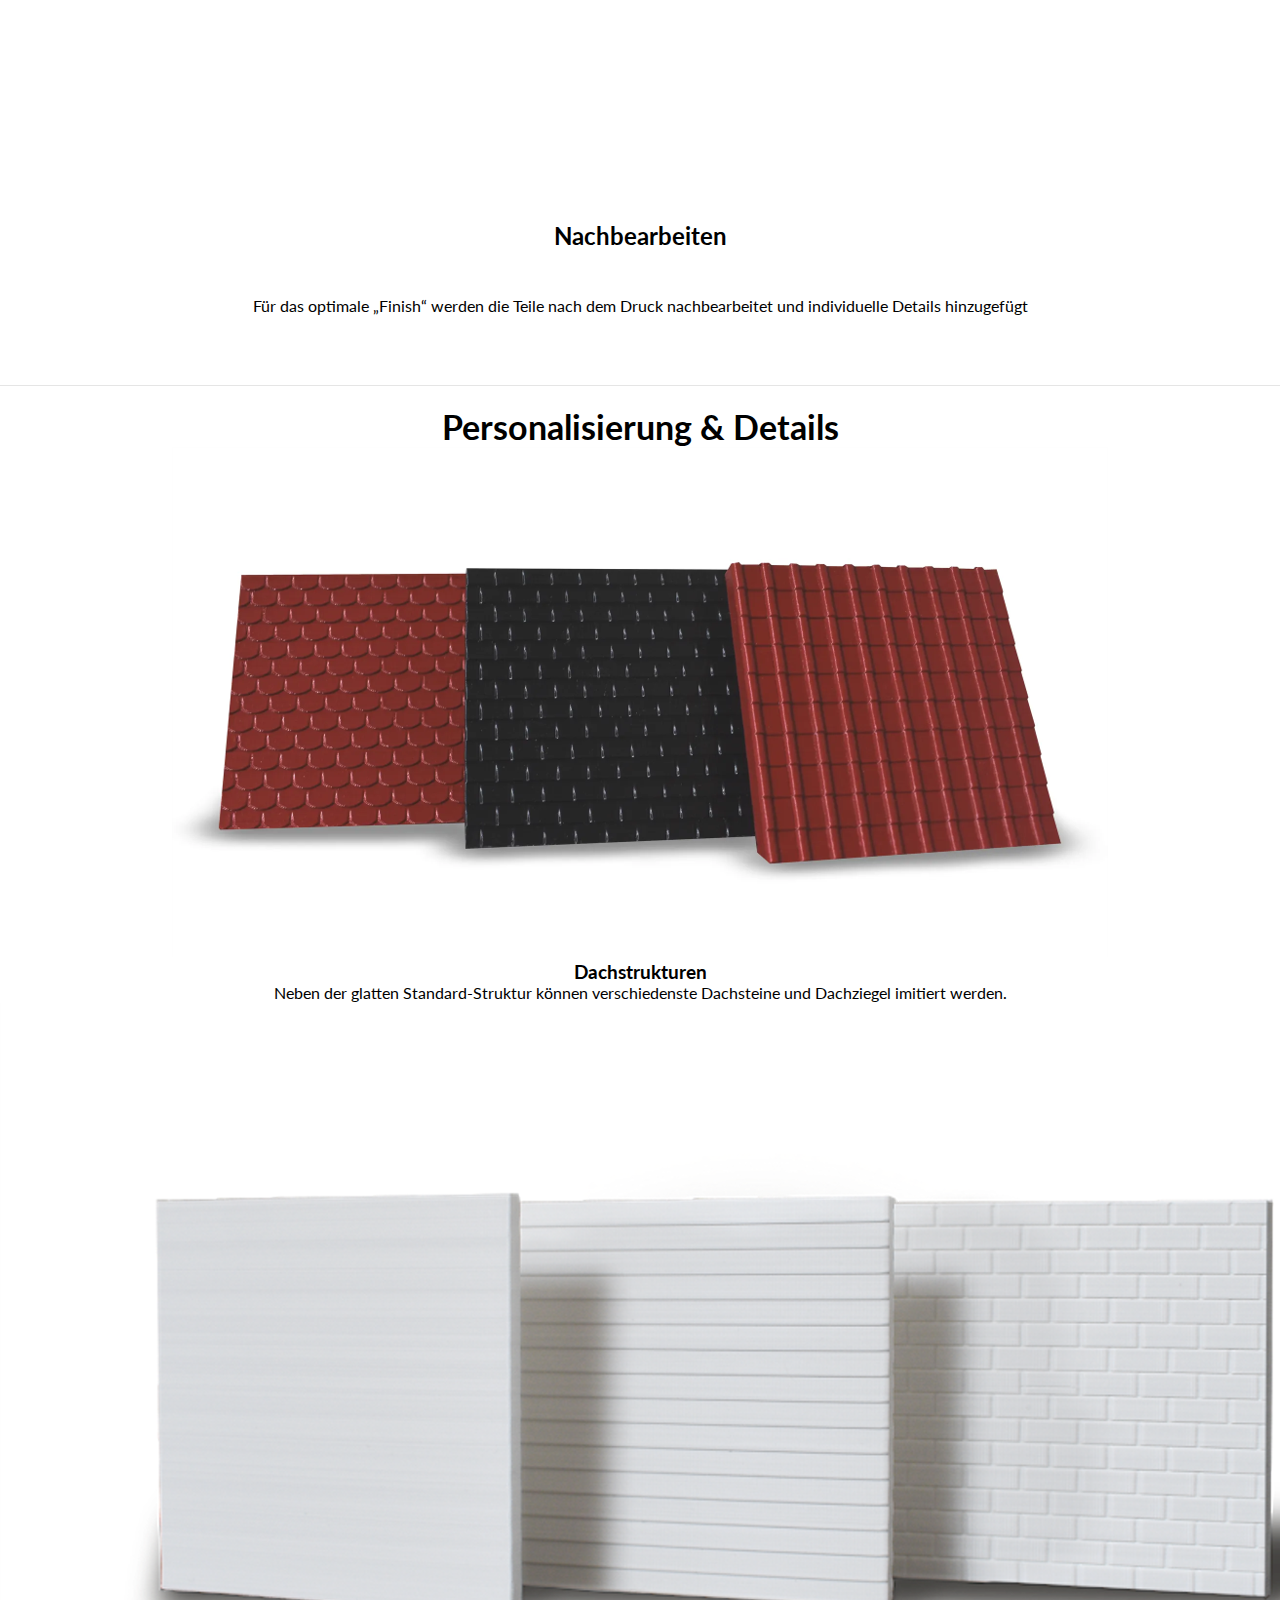
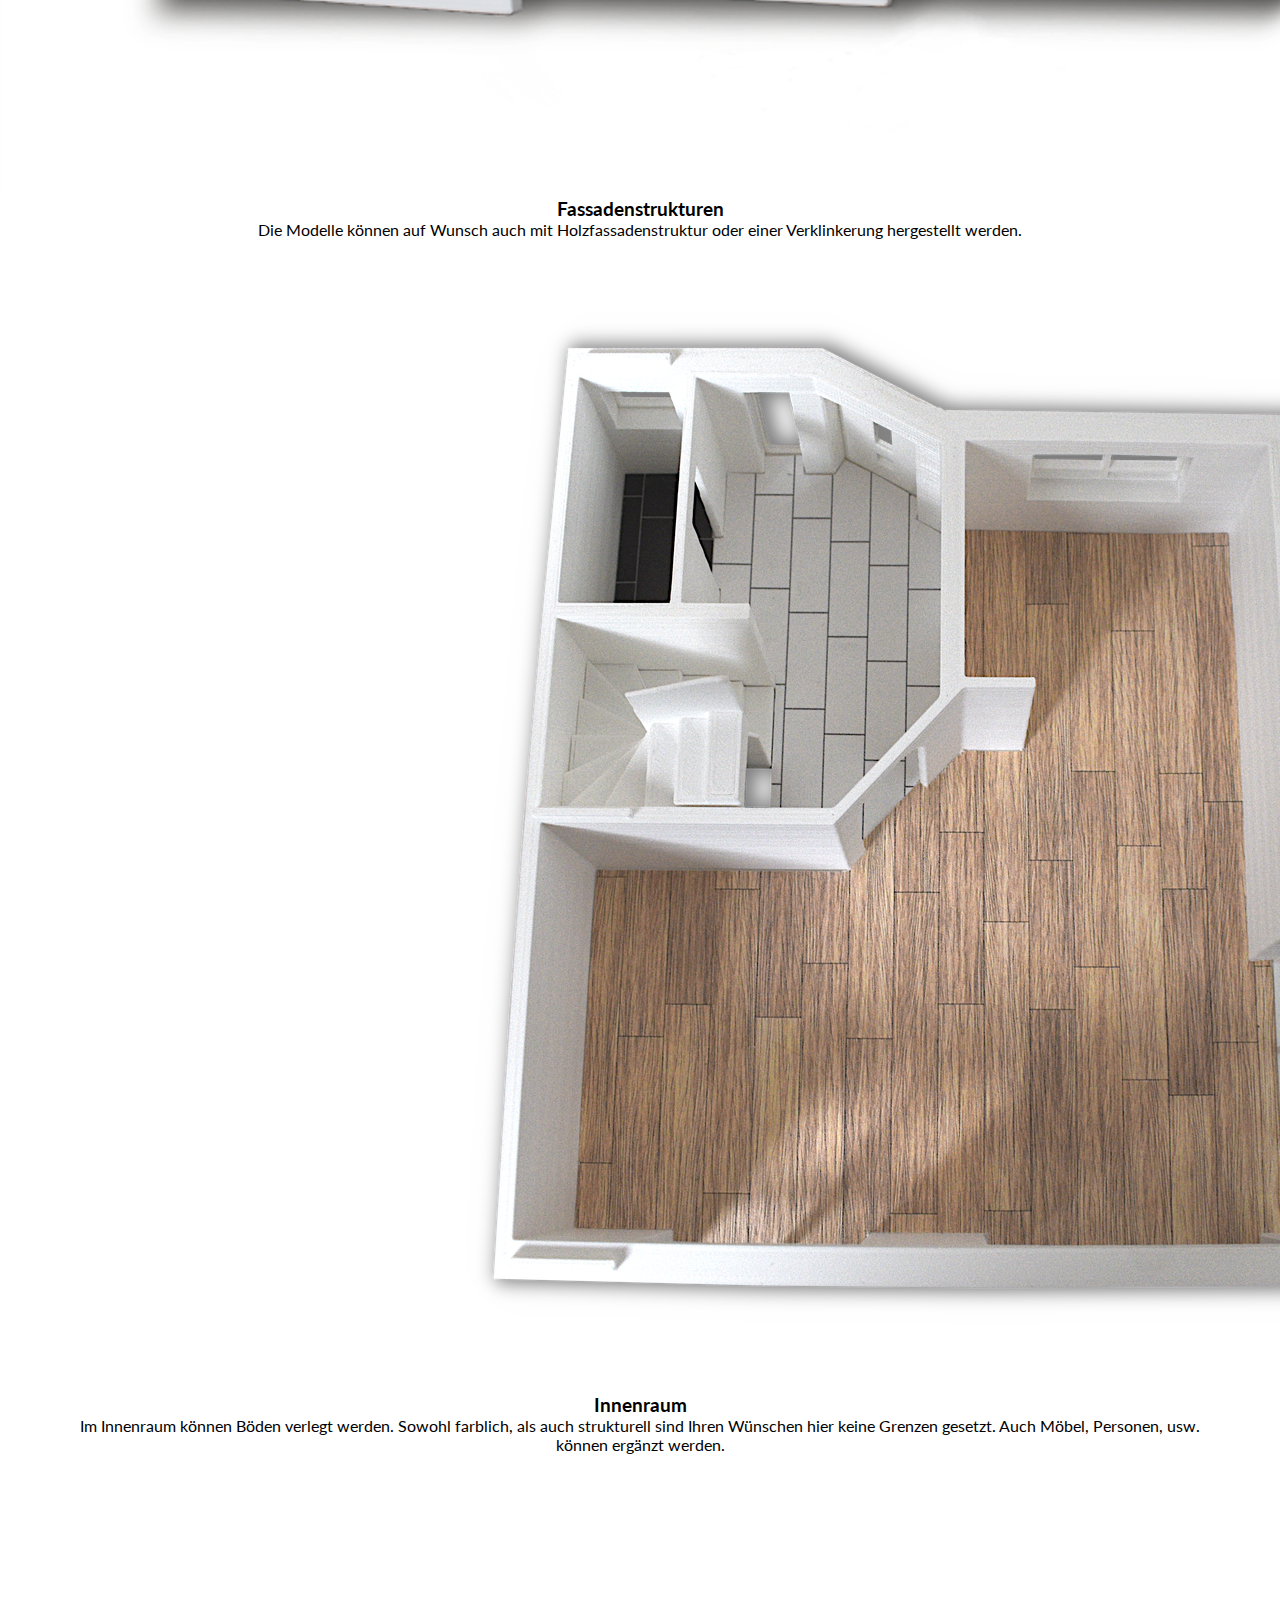
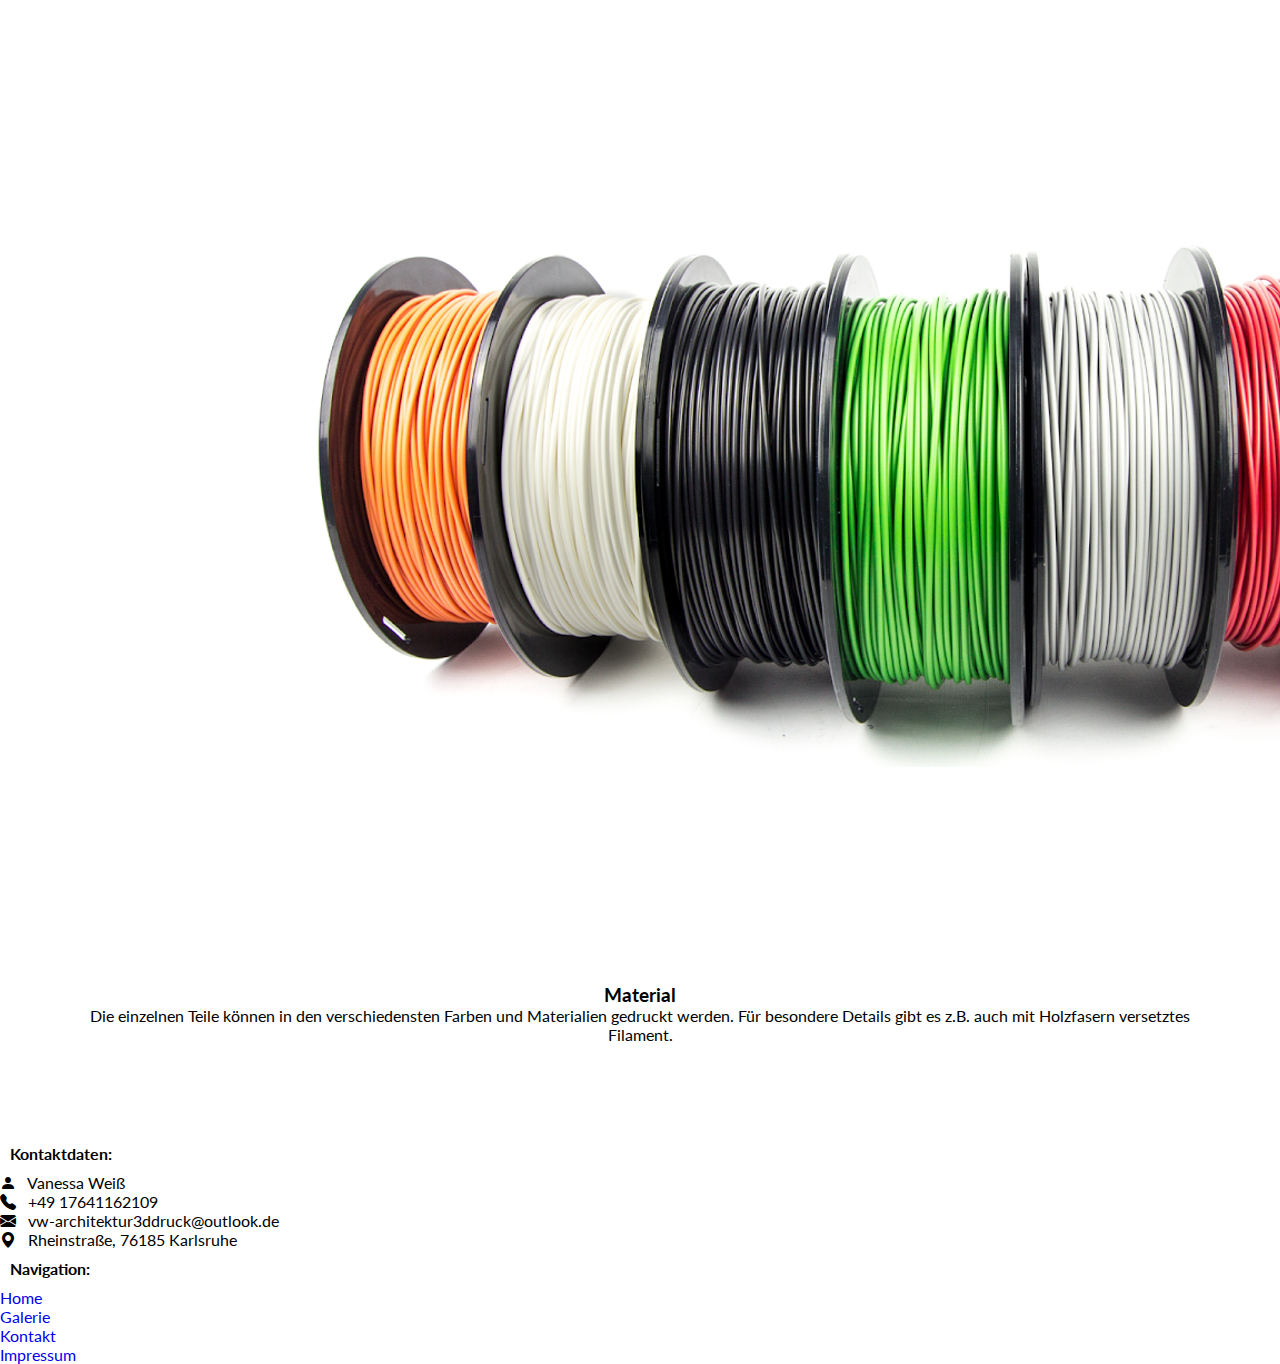
<file: index_bootstrap.html>
<!DOCTYPE html>
<html>
    <head>
        <meta name="viewport" content="width=device-width, initial-scale=1.0">
        <title>Architektur 3D-Druck</title>

        <link rel="stylesheet" href="style_bootstrap.css">
        <link rel="preconnect" href="https://fonts.googleapis.com">
        <link rel="preconnect" href="https://fonts.gstatic.com" crossorigin>
        <link href="https://fonts.googleapis.com/css2?family=Lato:wght@400;700;900&display=swap" rel="stylesheet"> 
        <link href="https://cdn.jsdelivr.net/npm/bootstrap@5.0.2/dist/css/bootstrap.min.css" rel="stylesheet" integrity="sha384-EVSTQN3/azprG1Anm3QDgpJLIm9Nao0Yz1ztcQTwFspd3yD65VohhpuuCOmLASjC" crossorigin="anonymous">
        <script src="https://cdn.jsdelivr.net/npm/bootstrap@5.0.2/dist/js/bootstrap.bundle.min.js" integrity="sha384-MrcW6ZMFYlzcLA8Nl+NtUVF0sA7MsXsP1UyJoMp4YLEuNSfAP+JcXn/tWtIaxVXM" crossorigin="anonymous"></script>
        <!-- Icons--><link rel="stylesheet" href="https://cdn.jsdelivr.net/npm/bootstrap-icons@1.5.0/font/bootstrap-icons.css">
        <link rel="stylesheet" href="https://stackpath.bootstrapcdn.com/font-awesome/4.7.0/css/font-awesome.min.css">
    </head>

    <body>

        <!-- Header -->
        <header class="d-flex flex-wrap justify-content-center py-3 mb-4 border-bottom" style="position: sticky;">
            <a href="/" class="d-flex align-items-center mb-3 mb-md-0 me-md-auto text-dark text-decoration-none">
                <img src="images/Logo.png" width="50" height="40">
                <span class="fs-4">&nbsp;&nbsp;&nbsp;Architektur 3D-Druck</span>
            </a>
            <ul class="nav nav-pills">
                <li class="nav-item"><a href="index_bootstrap.html" class="nav-link link-dark" aria-current="page">HOME</a></li>
                <li class="nav-item"><a href="galerie_bootstrap.html" class="nav-link link-secondary">GALERIE</a></li>
                <li class="nav-item"><a href="kontakt_bootstrap.html" class="nav-link link-secondary">KONTAKT</a></li>
            </ul>
        </header>

        <!-- Eyeatcher auf der Titelseite -->
        <div class="row eyecatcher" style="width: 100vw; border-color: rgba(0, 0, 0, 0.4);">
            <div class="col obererEyecatcher" style="width: 100%; background-repeat: no-repeat; background-position: center;">
                <div class="row" style="height: 100%; background-color: rgba(0, 0, 0, 0.4); padding-top: 3%;">
                    <div class="card" style="background-color: rgba(0, 0, 0, 0.6); text-align: right; margin: auto ; width: 80%; padding: 5%; height: fit-content;">
                        <h1 style="margin-bottom: 20px; color: white;"> Modelle, die begeistern</h1>
                        <h5 style="color: white;margin: 5px;">Wie wirkt das neue Gebäude zwischen den Bestehenden?</h5>
                        <h5 style=" color: white; margin-top: 5px;">Sollte es ein Stockwerk mehr oder weniger haben?</h5>
                        <h5 style=" color: white; margin-top: 5px;">Wie ist die optimale Raumaufteilung?</h5>
                        <h5 style=" color: white; margin-top: 5px;">Diese Fragen können mit einem dreidimensionalen Modell ganz einfach geklärt werden!</h5>
                    </div>

                </div>
            </div>
            
            <div class="col justify-content-center" style="">
                <div class="col untererEyecatcher" style="width: 100%; height: 100%; background-image: url(images/Hansehaus3.png); background-repeat: no-repeat; background-position: center;">
                    <div class="row" style="width: 100%; height: 100%; background-color: rgba(0, 0, 0, 0.4);"></div>
                </div>
                
                <!-- <img src="images/Hansehaus3.png" style="width: 100%;"> -->
            </div>
        </div>

        <!-- Trennlinie
        <div class="container" style="margin-top: 70px; margin-bottom: 70px;">
            <hr>
        </div> -->

        <!-- Vorteile des 3D-Druck-Verfahrens -->
        <div class="container-md" style="justify-content: center; margin-top: 100px;">
            <div class="col-lg-9 justify-content-center" style="margin: auto; max-width: 90%;">
                <h1 style="text-align: center;">Vorteile des 3D-Druckverfahrens</h1>
                <div class="row gy-5 justify-content-center" style="margin: auto;">
                    <div class="col-lg-2 text-center"><img src="images/img_puzzle.png" style="width: 70%; max-width: 20vw;"></div>
                    <div class="col-lg-9">
                        <h3>Modularität</h3>
                        <ul>
                            <li>Das Dach oder einzelne Stockwerke sind abnehmbar</li>
                            <li>Treppen, Türen, Fenster etc. können ausgetauscht werden</li>
                            <li>Außenanlagen wie Garagen, Terrassen, Photovoltaikanlagen oder Gartenhäuser lassen sich beliebig ergänzen</li>
                        </ul>
                    </div>
                </div>
                <div class="row gy-5 justify-content-center" style="margin: auto;">
                    <div class="col-lg-2 text-center"><img src="images/img_presentation.png" style="width: 70%; max-width: 20vw;"></div>
                    <div class="col-lg-9">
                        <h3>Präsentation</h3>
                        <ul>
                          <li>Durch ihre hohe Stabilität und das geringe Gewicht sind die Modelle leicht transportierbar</li>
                          <li>Die direkte Interaktion mit dem Objekt hinterlässt einen bleibenden Eindruck beim Betrachter</li>
                        </ul>
                    </div>
                </div>
                <div class="row gy-5 justify-content-center" style="margin: auto;">
                    <div class="col-lg-2 text-center"><img src="images/img_schnelleVerfuegbarkeit.png" style="width: 70%; max-width: 20vw;"></div>
                    <div class="col-lg-9">
                        <h3>Schnelle Verfügbarkeit</h3>
                        <ul>
                            <li>Die Herstellung eines Modells dauert je nach Größe und Komplexität nur wenige Tage</li>
                        </ul>
                    </div>
                </div>
                <div class="row gy-5 justify-content-center" style="margin: auto;">
                    <div class="col-lg-2 text-center"><img src="images/img_detailtreue.png" style="transform: scaleX(-1); width: 70%; max-width: 20vw;"></div>
                    <div class="col-lg-9">
                        <h3>Detailtreue</h3>
                        <ul>
                            <li>Alle wichtigen Details können originalgetreu und maßstabsgerecht nachempfunden werden</li>
                            <li>Fassaden- und Dachstrukturen sowie Bodenbeläge im Innenraum sind problemlos imitierbar</li>
                        </ul>
                    </div>
                </div>
            </div>
        </div>

        <!-- 3er Bild Innenraum -->
        <div class="container-md" style="margin-top: 70px; margin-bottom: 50px;">
            <div class="row">
                <div class="col" style="text-align: center;">
                    <div class="figure dreierBild">
                        <img src="images/Hockenheim_OG2.png" class="figure-img img-fluid rounded">
                    </div>
                </div>
                <div class="col" style="text-align: center;">
                    <div class="figure dreierBild">
                        <img src="images/Hockenheim_OG1.png" class="figure-img img-fluid rounded">
                    </div>
                </div>
                <div class="col" style="text-align: center;" >
                    <div class="figure dreierBild">
                        <img src="images/Hockenheim_EG.png" class="figure-img img-fluid rounded">
                    </div>
                </div>
            </div>
            <p class="text-muted" style="text-align: center; margin-top: 50px;">Die einzelnen Stockwerke eines Einfamilienhauses</p>
        </div>

        <!-- Trennlinie -->
        <div class="container" style="margin-top: 70px; margin-bottom: 70px;">
            <hr>
        </div>


        <!-- Herstellungsprozess -->
        <div class="row album" style="margin: auto; margin-top: 70px; margin-bottom: 70px; width: 90%; text-align: center;">
            <h1 style="margin-bottom: 50px; text-align: center;">Der Herstellungsprozess</h1>
            <div class="col-lg-4 px-3">
                <div class="figure">
                    <img src="images/ico_kostruktion.png" style="max-width: 60%;">
                </div>
                <h2 style="margin: 4%;">Konstruktion</h2>
                <p>
                    Aus Grundrissplänen, Fotos oder Skizzen werden 
                    die Modelldateien im gewünschten Maßstab konstruiert 
                    und an Ihre individuellen Wünsche angepasst
                </p>
            </div>
            <div class="col-lg-4 px-3">
                <div class="figure">
                    <img src="images/ico_drucken.png" style="max-width: 60%;">
                </div>
                <h2 style="margin: 4%;">Drucken</h2>
                <p>
                    Schichtweise wird das Material aufgetragen, sodass nach 
                    und nach ein dreidimensionales Objekt entsteht. Dabei 
                    stehen verschiedene Materialien zur Auswahl
                </p>
            </div>
            <div class="col-lg-4 px-3">
                <div class="figure">
                    <img src="images/ico_nachbearbeiten.png" style="max-width: 60%;">
                </div>
                <h2 style="margin: 4%;">Nachbearbeiten</h2>
                <p>
                    Für das optimale „Finish“ werden die Teile nach dem Druck 
                    nachbearbeitet und individuelle Details hinzugefügt
                </p>
            </div>
          </div>
         </div>

        <!-- Trennlinie -->
         <div class="container" style="margin-top: 70px; margin-bottom: 20px;">
            <hr>
        </div>

        
        <!-- Personalisierung & Details -->
        <div class="container px-4 py-5" style="margin-bottom: 100px;">
            <h1 style="text-align: center;">Personalisierung & Details</h1>
            <div class="row" style="text-align: center;">
                <div class="col-lg">
                    <figure class="figure">
                        <img src="images/dachstrukturen.png" class="figure-img img-fluid rounded">
                    </figure>
                    <h3 style="text-align: center;">Dachstrukturen</h3>
                    <p style="margin: auto; width: 90%;">
                        Neben der glatten Standard-Struktur können verschiedenste Dachsteine 
                        und Dachziegel imitiert werden.
                    </p>
                </div>
                <div class="col-lg">
                    <figure class="figure">
                        <img src="images/Fassadenstrukturen.png" class="figure-img img-fluid rounded">
                    </figure>
                    <h3 style="text-align: center;">Fassadenstrukturen</h3>
                    <p style="margin: auto; width: 90%;">
                        Die Modelle können auf Wunsch auch mit Holzfassadenstruktur oder 
                        einer Verklinkerung hergestellt werden.
                    </p>
                </div>
            </div>
            <div class="row" style="text-align: center;">
                <div class="col-lg">
                    <figure class="figure">
                        <img src="images/Innenraum.png" class="figure-img img-fluid rounded">
                    </figure>
                    <h3 style="text-align: center;">Innenraum</h3>
                    <p style="margin: auto; width: 90%;">
                        Im Innenraum können Böden verlegt werden. Sowohl farblich, als auch 
                        strukturell sind Ihren Wünschen hier keine Grenzen gesetzt.
                        Auch Möbel, Personen, usw. können ergänzt werden.
                    </p>
                </div>
                <div class="col-lg">
                    <figure class="figure">
                        <img src="images/Filament.png" class="figure-img img-fluid rounded">
                    </figure>
                    <h3 style="text-align: center;">Material</h3>
                    <p style="margin: auto; width: 90%;">
                        Die einzelnen Teile können in den verschiedensten Farben und Materialien 
                        gedruckt werden.
                        Für besondere Details gibt es z.B. auch mit Holzfasern versetztes Filament.
                    </p>
                </div>
            </div>
        </div>

        <!-- Fußzeile -->
        <footer class="footer mt-auto py-3 bg-light" style="margin-bottom: 0;">
            <div class="container">
                <div class="text-muted">
                    <div class="row">
                        <div class="col text-center">
                            <p style="margin: 10px;"><b>Kontaktdaten:</b></p>
                            <p>
                                <i class="bi bi-person-fill"></i>&nbsp;&nbsp; Vanessa Weiß<br>
                                <i class="bi bi-telephone-fill"></i>&nbsp;&nbsp; +49 17641162109<br>
                                <i class="bi bi-envelope-fill"></i>&nbsp;&nbsp; vw-architektur3ddruck@outlook.de<br>
                                <i class="bi bi-geo-alt-fill"></i>&nbsp;&nbsp; Rheinstraße, 76185 Karlsruhe
                            </p>
                        </div>
                        <div class="col text-center">
                            <p style="margin: 10px;"><b>Navigation:</b></p>
                            <a href="index_bootstrap.html" class="text-secondary mylink">Home</a><br>
                            <a href="galerie_bootstrap.html" class="text-secondary mylink">Galerie</a><br>
                            <a href="kontakt_bootstrap.html" class="text-secondary mylink">Kontakt</a><br>
                            <a href="impressum_bootstrap.html" class="text-secondary mylink">Impressum</a>
                        </div>
                    </div>
                </div>
            </div>
        </footer>   

        
    </body>

    
</html>
</file>
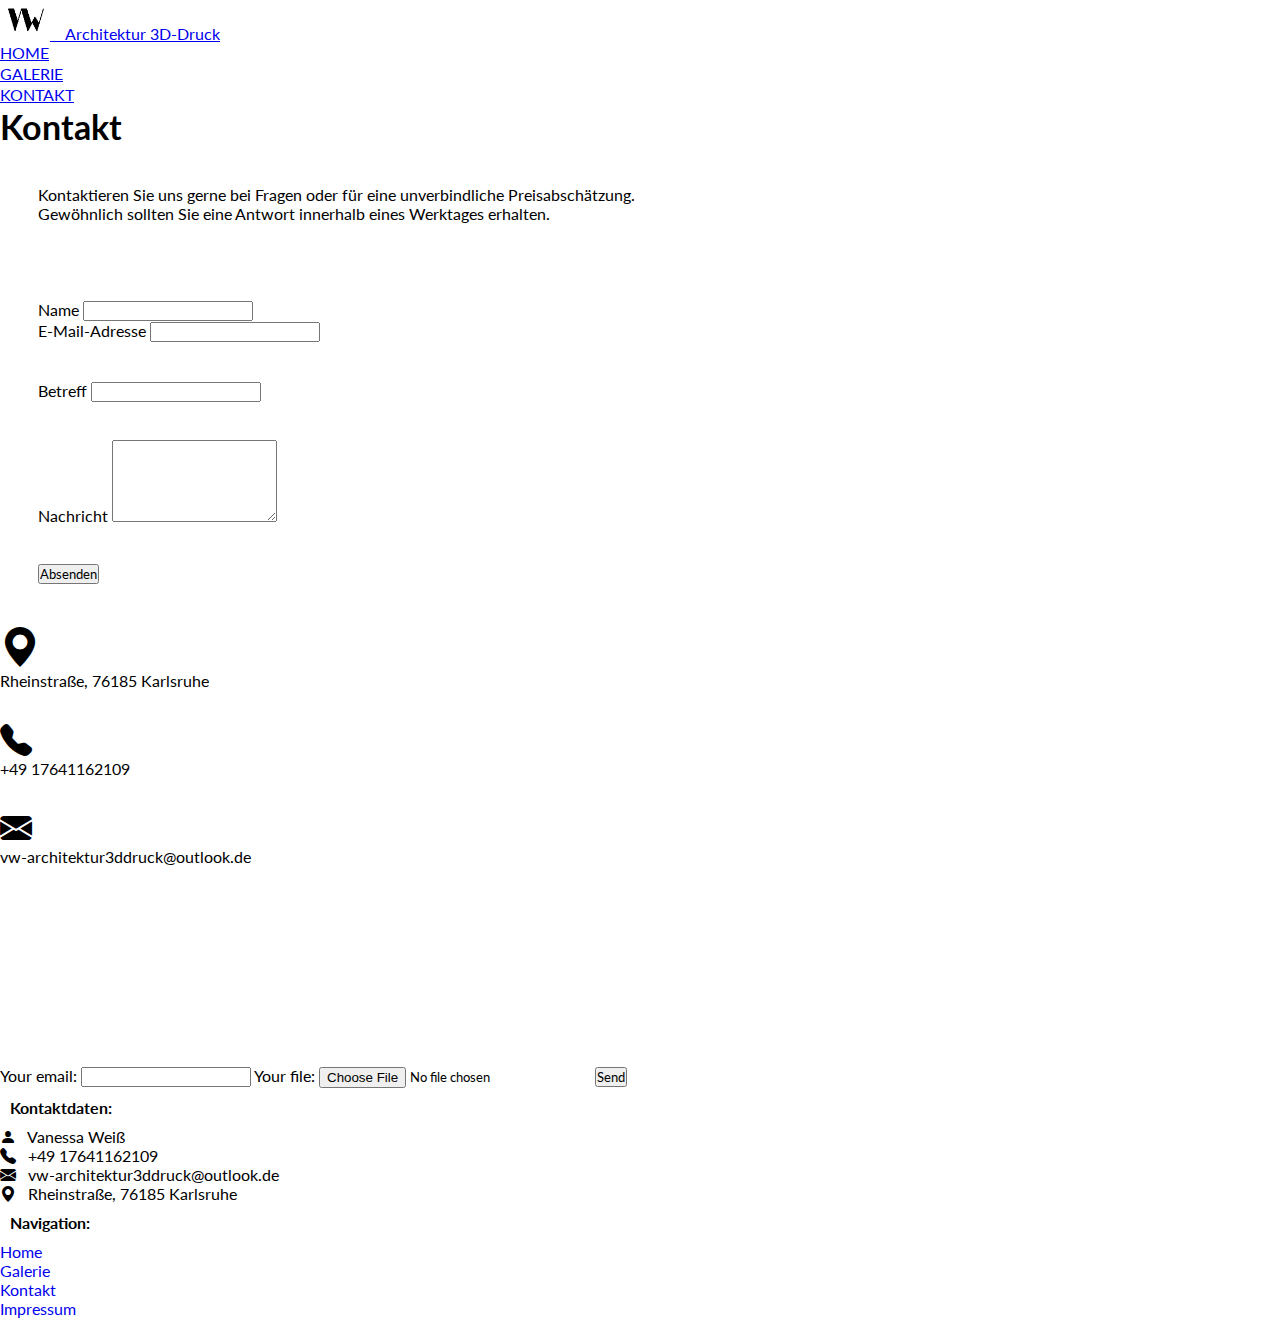
<file: kontakt.html>
<!DOCTYPE html>
<html>
    <head>
        <meta name="viewport" content="width=device-width, initial-scale=1.0">
        <title>Architektur 3D-Druck</title>

        <link rel="stylesheet" href="style.css">
        <link rel="preconnect" href="https://fonts.googleapis.com">
        <link rel="preconnect" href="https://fonts.gstatic.com" crossorigin>
        <link href="https://fonts.googleapis.com/css2?family=Lato:wght@400;700&family=Source+Sans+Pro&family=Zen+Loop&display=swap" rel="stylesheet"> 
        <link href="https://cdn.jsdelivr.net/npm/bootstrap@5.0.2/dist/css/bootstrap.min.css" rel="stylesheet" integrity="sha384-EVSTQN3/azprG1Anm3QDgpJLIm9Nao0Yz1ztcQTwFspd3yD65VohhpuuCOmLASjC" crossorigin="anonymous">
        <script src="https://cdn.jsdelivr.net/npm/bootstrap@5.0.2/dist/js/bootstrap.bundle.min.js" integrity="sha384-MrcW6ZMFYlzcLA8Nl+NtUVF0sA7MsXsP1UyJoMp4YLEuNSfAP+JcXn/tWtIaxVXM" crossorigin="anonymous"></script>
        <!-- Icons--><link rel="stylesheet" href="https://cdn.jsdelivr.net/npm/bootstrap-icons@1.5.0/font/bootstrap-icons.css">
        <link rel="stylesheet" href="https://stackpath.bootstrapcdn.com/font-awesome/4.7.0/css/font-awesome.min.css">
    </head>

    <body class="d-flex flex-column min-vh-100">

        <!-- Header -->
       <header class="d-flex flex-wrap justify-content-center py-3 mb-4 border-bottom">
            <a href="/" class="d-flex align-items-center mb-3 mb-md-0 me-md-auto text-dark text-decoration-none">
                <img src="images/Logo.png" width="50" height="40">
                <span class="fs-4">&nbsp;&nbsp;&nbsp;Architektur 3D-Druck</span>

            </a>
            <ul class="nav nav-pills">
                <li class="nav-item"><a href="index.html" class="nav-link link-secondary">HOME</a></li>
                <li class="nav-item"><a href="galerie.html" class="nav-link link-secondary">GALERIE</a></li>
                <li class="nav-item"><a href="kontakt.html" class="nav-link link-dark" aria-current="page">KONTAKT</a></li>
            </ul>
        </header>

        <section class="mb-4">
            <div class="container" style="margin-bottom: 200px;">
                <h1 class="h1-responsive font-weight-bold text-center my-4">Kontakt</h1>
                <p class="text-center w-responsive mx-auto mb-5" style="padding: 3%;">
                    Kontaktieren Sie uns gerne bei Fragen oder für eine unverbindliche Preisabschätzung.<br>
                    Gewöhnlich sollten Sie eine Antwort innerhalb eines Werktages erhalten.
                </p>
                <div class="row align-items-center">
                    <div class="col-md-9 mb-md-0 mb-5">
                        <form id="contact-form" name="contact-form" action="https://formspree.io/vanessa.weiss@architektur3ddruck.de" method="POST">
                            <div class="row" style="margin: 3%;">
                                <!-- Name -->
                                <div class="col-md-6 px-2">
                                    <div class="md-form mb-0">
                                        <label for="name" class="text-muted">Name</label>
                                        <input type="text" id="name" name="name" class="form-control">
                                    </div>
                                </div>
                                <!-- Email -->
                                <div class="col-md-6 px-2">
                                    <div class="md-form mb-0">
                                        <label for="email" class="text-muted">E-Mail-Adresse</label>
                                        <input type="text" id="email" name="email" class="form-control">
                                    </div>
                                </div>
                            </div>
                            <div class="row px-2" style="margin: 3%;">
                                <!-- Betreff -->
                                <div class="col-md-12">
                                    <div class="md-form mb-0">
                                        <label for="subject" class="text-muted">Betreff</label>
                                        <input type="text" id="subject" name="subject" class="form-control">
                                    </div>
                                </div>
                            </div>
                            <div class="row px-2" style="margin: 3%;">
                                <!-- Ihre Nachricht -->
                                <div class="col-md-12">
                                    <div class="md-form">
                                        <label for="message" class="text-muted">Nachricht</label>
                                        <textarea type="text" id="message" name="message" rows="5" class="form-control md-textarea"></textarea>
                                    </div>
                                </div>
                            </div>
                            <div class="row px-2" style="margin: 3%;">
                                <!-- Ihre Nachricht -->
                                <div class="col-md-12 text-center">
                                    <input type="submit" class="btn btn-secondary" value="Absenden">
                                </div>
                            </div>
                        </form>
                    </div>

                    <!-- Kontaktdaten: -->
                    <div class="col-md-3 text-center">
                        <ul class="list-unstyled mb-0">
                            <li>
                                <i class="bi bi-geo-alt-fill" style="font-size: 2.5rem;"></i>
                                <p>Rheinstraße, 76185 Karlsruhe</p>
                            </li>
                            <li style="margin-top: 30px;">
                                <i class="bi bi-telephone-fill" style="font-size: 2rem;"></i>
                                <p>+49 17641162109</p>
                            </li>
                            <li style="margin-top: 30px; margin-bottom: 30px;">
                                <i class="bi bi-envelope-fill" style="font-size: 2rem;"></i>
                                <p>vw-architektur3ddruck@outlook.de</p>
                            </li>
                        </ul>
                    </div>        
                </div>
            </div>
        </section>

        <!-- modify this form HTML and place wherever you want your form -->
<form
action="https://formspree.io/f/xknkvweo"
method="POST"
enctype="multipart/form-data"
>
<label>
  Your email:
  <input type="email" name="_replyto">
</label>
<label>
  Your file:
  <input type="file" name="upload">
</label>
<button type="submit">Send</button>
</form>


        <!-- Fußzeile -->
        <footer class="footer mt-auto py-3 bg-light" style="margin-bottom: 0;">
            <div class="container">
                <div class="text-muted">
                    <div class="row">
                        <div class="col text-center">
                            <p style="margin: 10px;"><b>Kontaktdaten:</b></p>
                            <p>
                                <i class="bi bi-person-fill"></i>&nbsp;&nbsp; Vanessa Weiß<br>
                                <i class="bi bi-telephone-fill"></i>&nbsp;&nbsp; +49 17641162109<br>
                                <i class="bi bi-envelope-fill"></i>&nbsp;&nbsp; vw-architektur3ddruck@outlook.de<br>
                                <i class="bi bi-geo-alt-fill"></i>&nbsp;&nbsp; Rheinstraße, 76185 Karlsruhe
                            </p>
                        </div>
                        <div class="col text-center">
                            <p style="margin: 10px;"><b>Navigation:</b></p>
                            <a href="index.html" class="text-secondary mylink">Home</a><br>
                            <a href="galerie.html" class="text-secondary mylink">Galerie</a><br>
                            <a href="kontakt.html" class="text-secondary mylink">Kontakt</a><br>
                            <a href="impressum.html" class="text-secondary mylink">Impressum</a>
                        </div>
                    </div>
                </div>
            </div>
        </footer>   
    </body>
</html>
</file>
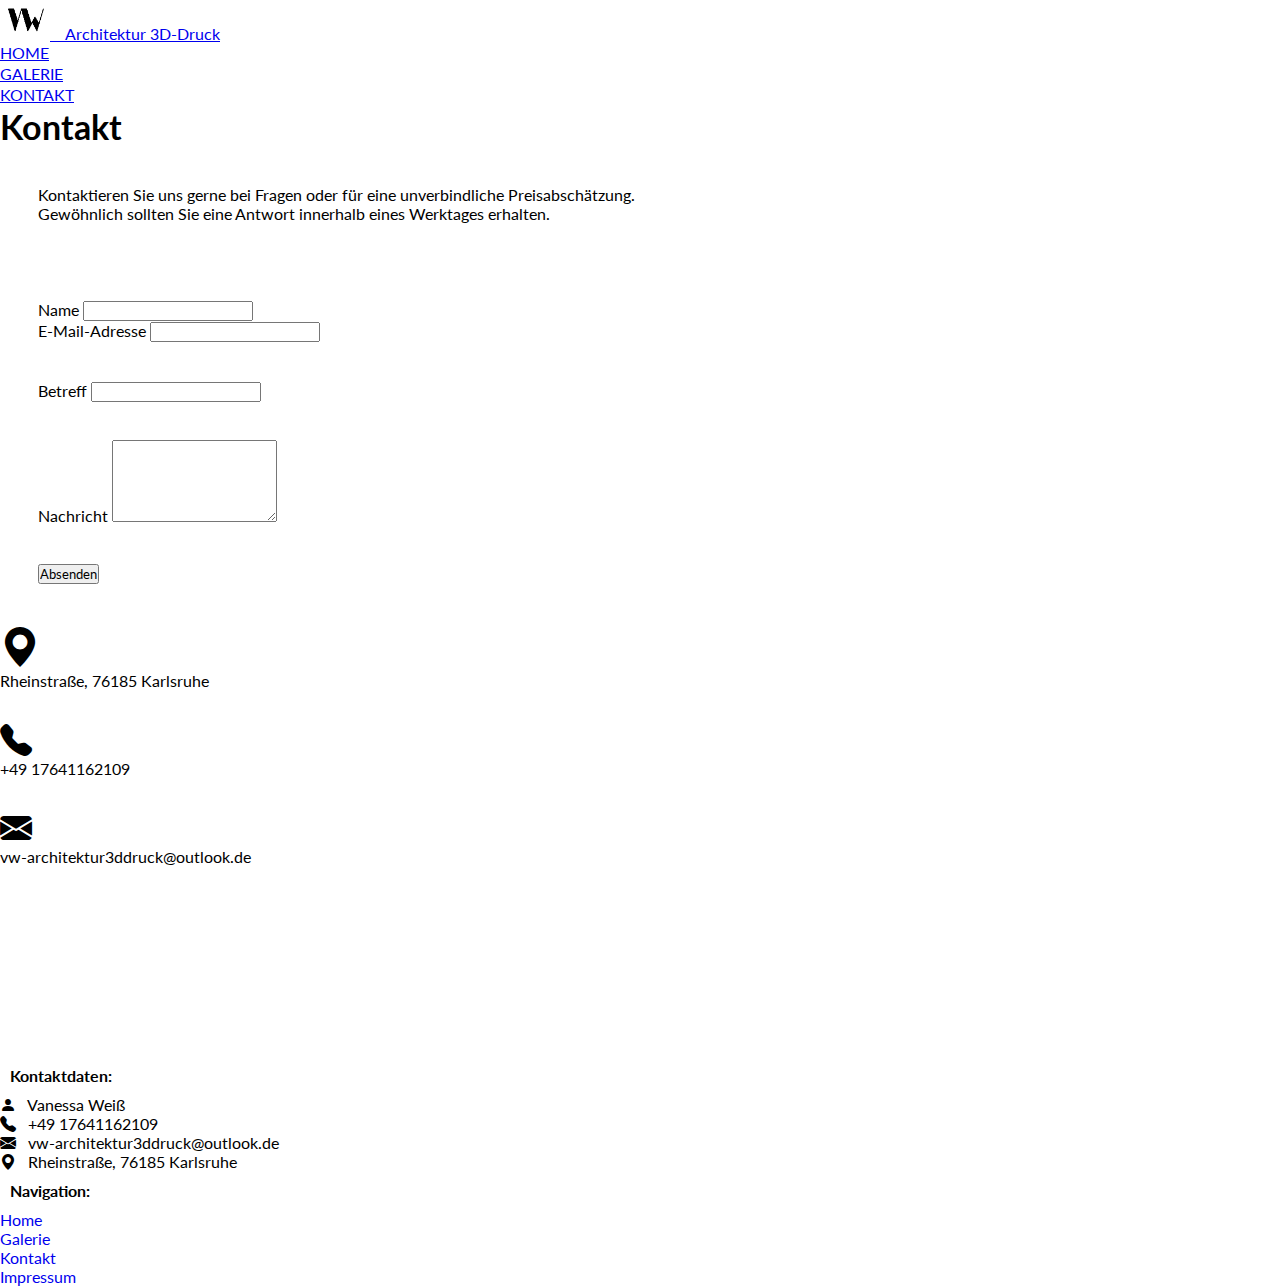
<file: kontakt_bootstrap.html>
<!DOCTYPE html>
<html>
    <head>
        <meta name="viewport" content="width=device-width, initial-scale=1.0">
        <title>Architektur 3D-Druck</title>

        <link rel="stylesheet" href="style_bootstrap.css">
        <link rel="preconnect" href="https://fonts.googleapis.com">
        <link rel="preconnect" href="https://fonts.gstatic.com" crossorigin>
        <link href="https://fonts.googleapis.com/css2?family=Lato:wght@400;700&family=Source+Sans+Pro&family=Zen+Loop&display=swap" rel="stylesheet"> 
        <link href="https://cdn.jsdelivr.net/npm/bootstrap@5.0.2/dist/css/bootstrap.min.css" rel="stylesheet" integrity="sha384-EVSTQN3/azprG1Anm3QDgpJLIm9Nao0Yz1ztcQTwFspd3yD65VohhpuuCOmLASjC" crossorigin="anonymous">
        <script src="https://cdn.jsdelivr.net/npm/bootstrap@5.0.2/dist/js/bootstrap.bundle.min.js" integrity="sha384-MrcW6ZMFYlzcLA8Nl+NtUVF0sA7MsXsP1UyJoMp4YLEuNSfAP+JcXn/tWtIaxVXM" crossorigin="anonymous"></script>
        <!-- Icons--><link rel="stylesheet" href="https://cdn.jsdelivr.net/npm/bootstrap-icons@1.5.0/font/bootstrap-icons.css">
        <link rel="stylesheet" href="https://stackpath.bootstrapcdn.com/font-awesome/4.7.0/css/font-awesome.min.css">
    </head>

    <body class="d-flex flex-column min-vh-100">

        <!-- Header -->
       <header class="d-flex flex-wrap justify-content-center py-3 mb-4 border-bottom">
            <a href="/" class="d-flex align-items-center mb-3 mb-md-0 me-md-auto text-dark text-decoration-none">
                <img src="images/Logo.png" width="50" height="40">
                <span class="fs-4">&nbsp;&nbsp;&nbsp;Architektur 3D-Druck</span>

            </a>
            <ul class="nav nav-pills">
                <li class="nav-item"><a href="index_bootstrap.html" class="nav-link link-secondary">HOME</a></li>
                <li class="nav-item"><a href="galerie_bootstrap.html" class="nav-link link-secondary">GALERIE</a></li>
                <li class="nav-item"><a href="kontakt_bootstrap.html" class="nav-link link-dark" aria-current="page">KONTAKT</a></li>
            </ul>
        </header>

        <section class="mb-4">
            <div class="container" style="margin-bottom: 200px;">
                <h1 class="h1-responsive font-weight-bold text-center my-4">Kontakt</h1>
                <p class="text-center w-responsive mx-auto mb-5" style="padding: 3%;">
                    Kontaktieren Sie uns gerne bei Fragen oder für eine unverbindliche Preisabschätzung.<br>
                    Gewöhnlich sollten Sie eine Antwort innerhalb eines Werktages erhalten.
                </p>
                <div class="row align-items-center">
                    <div class="col-md-9 mb-md-0 mb-5">
                        <form id="contact-form" name="contact-form" action="https://formspree.io/weiva0703@gmail.com" method="POST">
                            <div class="row" style="margin: 3%;">
                                <!-- Name -->
                                <div class="col-md-6 px-2">
                                    <div class="md-form mb-0">
                                        <label for="name" class="text-muted">Name</label>
                                        <input type="text" id="name" name="name" class="form-control">
                                    </div>
                                </div>
                                <!-- Email -->
                                <div class="col-md-6 px-2">
                                    <div class="md-form mb-0">
                                        <label for="email" class="text-muted">E-Mail-Adresse</label>
                                        <input type="text" id="email" name="email" class="form-control">
                                    </div>
                                </div>
                            </div>
                            <div class="row px-2" style="margin: 3%;">
                                <!-- Betreff -->
                                <div class="col-md-12">
                                    <div class="md-form mb-0">
                                        <label for="subject" class="text-muted">Betreff</label>
                                        <input type="text" id="subject" name="subject" class="form-control">
                                    </div>
                                </div>
                            </div>
                            <div class="row px-2" style="margin: 3%;">
                                <!-- Ihre Nachricht -->
                                <div class="col-md-12">
                                    <div class="md-form">
                                        <label for="message" class="text-muted">Nachricht</label>
                                        <textarea type="text" id="message" name="message" rows="5" class="form-control md-textarea"></textarea>
                                    </div>
                                </div>
                            </div>
                            <div class="row px-2" style="margin: 3%;">
                                <!-- Ihre Nachricht -->
                                <div class="col-md-12 text-center">
                                    <input type="submit" class="btn btn-secondary" value="Absenden">
                                </div>
                            </div>
                        </form>
                    </div>

                    <!-- Kontaktdaten: -->
                    <div class="col-md-3 text-center">
                        <ul class="list-unstyled mb-0">
                            <li>
                                <i class="bi bi-geo-alt-fill" style="font-size: 2.5rem;"></i>
                                <p>Rheinstraße, 76185 Karlsruhe</p>
                            </li>
                            <li style="margin-top: 30px;">
                                <i class="bi bi-telephone-fill" style="font-size: 2rem;"></i>
                                <p>+49 17641162109</p>
                            </li>
                            <li style="margin-top: 30px; margin-bottom: 30px;">
                                <i class="bi bi-envelope-fill" style="font-size: 2rem;"></i>
                                <p>vw-architektur3ddruck@outlook.de</p>
                            </li>
                        </ul>
                    </div>        
                </div>
            </div>
        </section>


        <!-- Fußzeile -->
        <footer class="footer mt-auto py-3 bg-light" style="margin-bottom: 0;">
            <div class="container">
                <div class="text-muted">
                    <div class="row">
                        <div class="col text-center">
                            <p style="margin: 10px;"><b>Kontaktdaten:</b></p>
                            <p>
                                <i class="bi bi-person-fill"></i>&nbsp;&nbsp; Vanessa Weiß<br>
                                <i class="bi bi-telephone-fill"></i>&nbsp;&nbsp; +49 17641162109<br>
                                <i class="bi bi-envelope-fill"></i>&nbsp;&nbsp; vw-architektur3ddruck@outlook.de<br>
                                <i class="bi bi-geo-alt-fill"></i>&nbsp;&nbsp; Rheinstraße, 76185 Karlsruhe
                            </p>
                        </div>
                        <div class="col text-center">
                            <p style="margin: 10px;"><b>Navigation:</b></p>
                            <a href="index_bootstrap.html" class="text-secondary mylink">Home</a><br>
                            <a href="galerie_bootstrap.html" class="text-secondary mylink">Galerie</a><br>
                            <a href="kontakt_bootstrap.html" class="text-secondary mylink">Kontakt</a><br>
                            <a href="impressum_bootstrap.html" class="text-secondary mylink">Impressum</a>
                        </div>
                    </div>
                </div>
            </div>
        </footer>   

    </body>
</html>
</file>
<file: style.css>
*{
    margin: 0;
    padding: 0;
    font-family: 'Lato', sans-serif;
}

h1{
    font-size: 34px !important;
    font-family: var(--bs-font-sans-serif);
}

.h1:focus{
    text-decoration: underline;
}

h2{
    font-size: 24px !important;
}

hr{
    margin-top: 1rem;
    margin-bottom: 1rem;
    border: 0;
    border-top: 1px solid rgba(0, 0, 0, 0.1);
}

.row{
    --bs-gutter-x: 0rem !important;
}

.list-left{
    text-align: right;
}

.list-right, h3{
    text-align: left;
}



.figure:hover{
    transform: scale(1.02);
    transition: 1s;
}

.nav-item::after{
    content: '';
    width: 0%;
    height: 2px;
    background: black;
    display: block;
    margin: auto;
    transition: 0.5s;
}

.nav-item:hover::after{
    width: 70%;
}


.img:hover{
    transform: scale(1.02);
    transition: 1s;
}

.header{
    height: 100px;
    width: 100%;
    background-position: center;
    background-color: white;
    background-size: 100%;
    position: relative;
    background-repeat: no-repeat;
}

.header h1{
    font-size: 30px;
}

nav{
    display: flex;
    padding: 2% 6%;
    justify-content: space-between;
    align-items: center;
}

nav img{
    width: 65px;
    margin-top: 8px;
}

.nav-links{
    flex: 1;
    text-align: right;
}

.nav-links ul li{
    list-style: none;
    display: inline-block;
    padding: 8px 12px;
    position: relative;
}

.nav-links ul li a{
    color: #000;
    text-decoration: none;
    font-size: 14px;
}

.nav-links ul li::after{
    content: '';
    width: 0%;
    height: 2px;
    background: #000;
    display: block;
    margin: auto;
    transition: 0.5s;
}

.nav-links ul li:hover::after{
    width: 100%;
}

.text-box{
    width: 90%;
    position: relative;
    left: 50%;
    transform: translate(-50%, 0);
    text-align: center;

}

.text-box h1{
    font-size: 28px;
}

.text-box p{
    margin: 10px 0 40px;
    font-size: 14px;
}

nav .fa{
    display: none;
}

.col-lg-4{
    height: max-content;
}

.card{
    /* Add shadows to create the "card" effect */
    box-shadow: 0 4px 8px 0 rgba(0,0,0,0.2);
    transition: 0.3s;
  }
  
  /* On mouse-over, add a deeper shadow */
  .card:hover {
    box-shadow: 0 8px 16px 0 rgba(0,0,0,0.2);
  }

  a.mylink{
      text-decoration: none;
  }
a.mylink:hover{
    text-decoration: underline;
}

.rowImpressum{
    margin: 2%;
}

.obererEyecatcher{
    background-image: url(images/Hnasehaus1.png);
    background-size: 100% auto;
}

.untererEyecatcher{
    background-size: 100% auto;
}

.eyecatcher{
    height: 60vh;
}

@media(max-width: 769px){

    h1{
        font-size: 28px !important;
    }

    .galerie_badenbaden{
        height: 90vw;
        transform: translatex(calc(50vw - 49%)) translatey(calc(50vh - 5%)) rotate(90deg);
        margin-bottom: 100vh;
    }

    .card h1, h3{
        text-align: center;
    }

    h5{
        font-size: 18px !important;
        text-align: center;
    }

    .untererEyecatcher{
        background-size: auto 100%;
    }

    .eyecatcher{
        height: 100vh;
    }

    .obererEyecatcher.card{
        margin-top: 3vh;
    }

    .row.doppelbild{
        flex-direction: column;
    }

    .row{
        flex-direction: column;
    }

    .row.album{
        width: 90%;
    }

    .figure.dreierBild{
        max-width: 60%;
        margin: auto;
        text-align: center;
    }

    .list-left, .list-right{
        text-align: center;
    }

    .rowImpressum{
        margin: 5%;
    }

    .card{
        margin-top: 10vh;
    }

    .obererEyecatcher{
        background-image: none;
    }


}



.mybackground{
    background-size: auto 60vh; 
    background-color: white;
    background-repeat: no-repeat; 
    background-position: center;
}

.myoverlay{
    height: 60vh; 
    background-color: black; 
    opacity: 30%;
}

@media (min-width: 40em) {
    /* Bump up size of carousel content */
    .carousel-caption p {
      margin-bottom: 1.25rem;
      font-size: 1.25rem;
      line-height: 1.4;
    }

}
</file>
